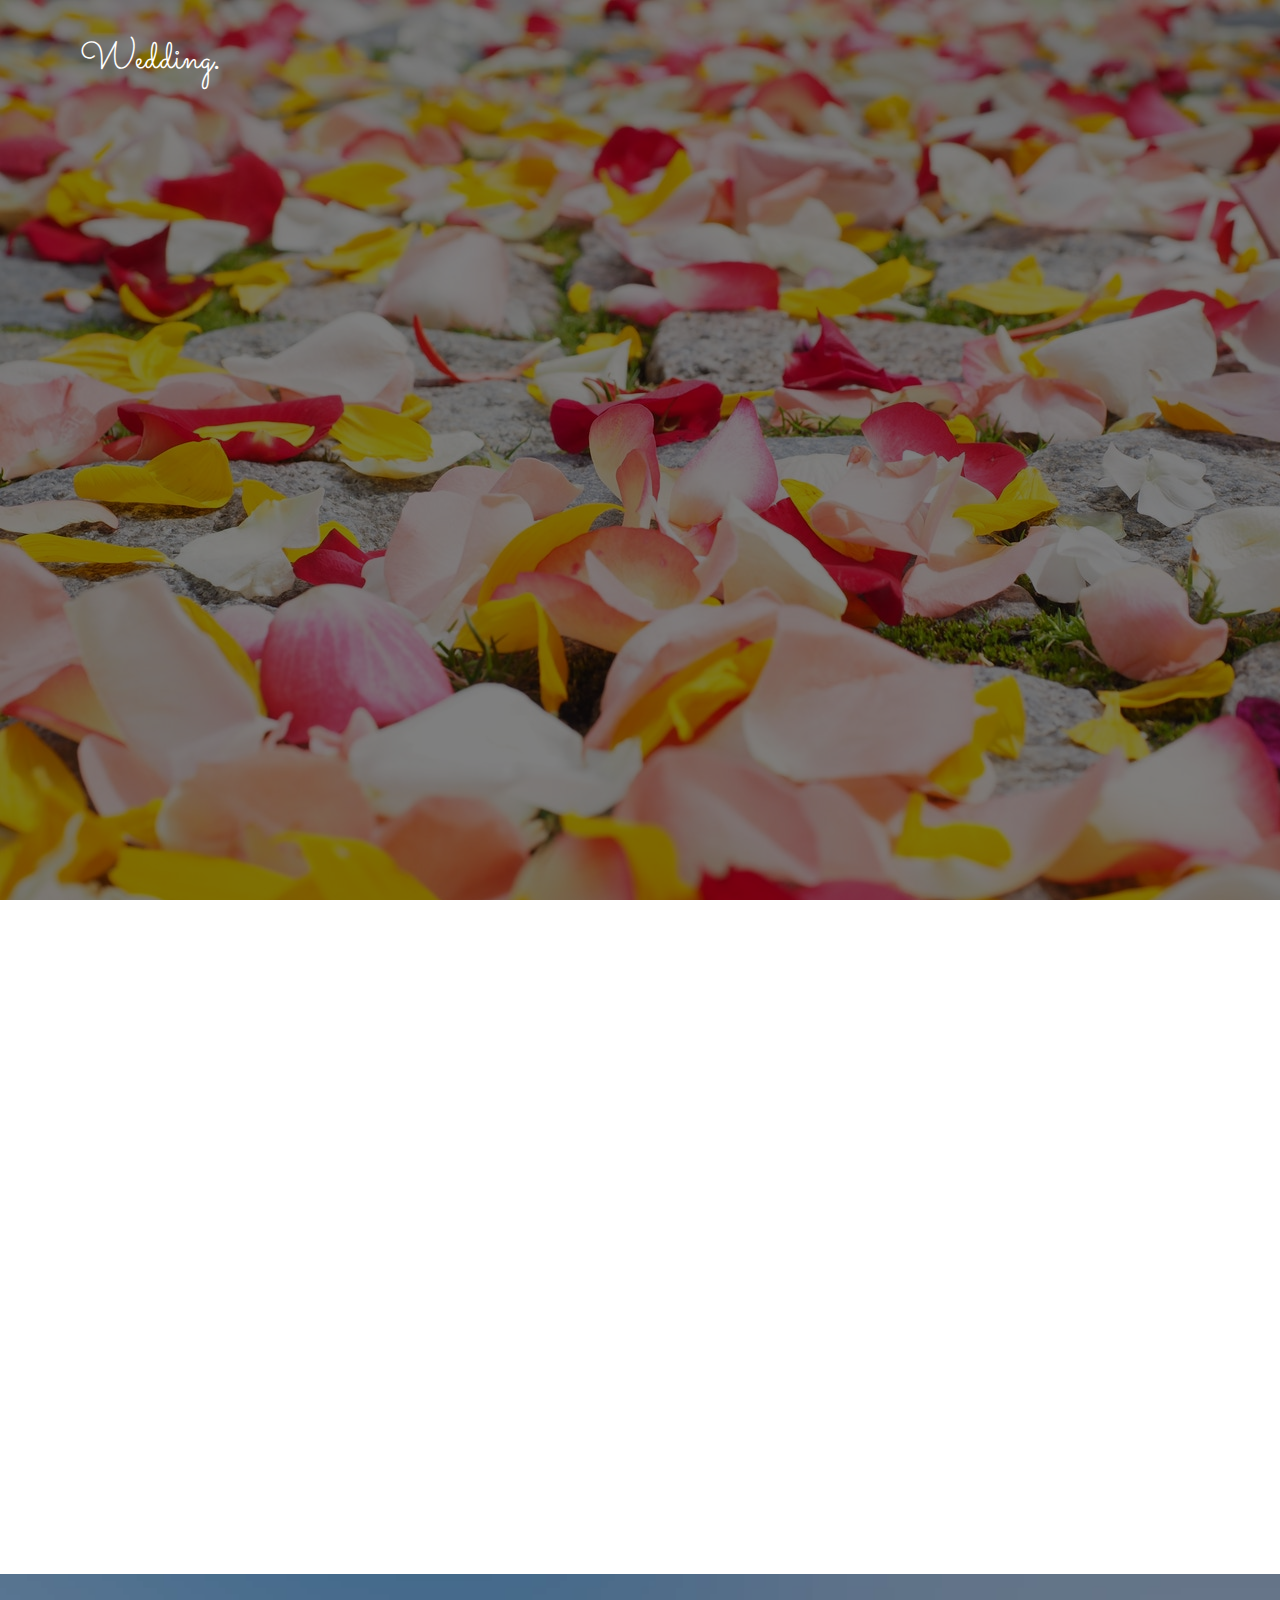
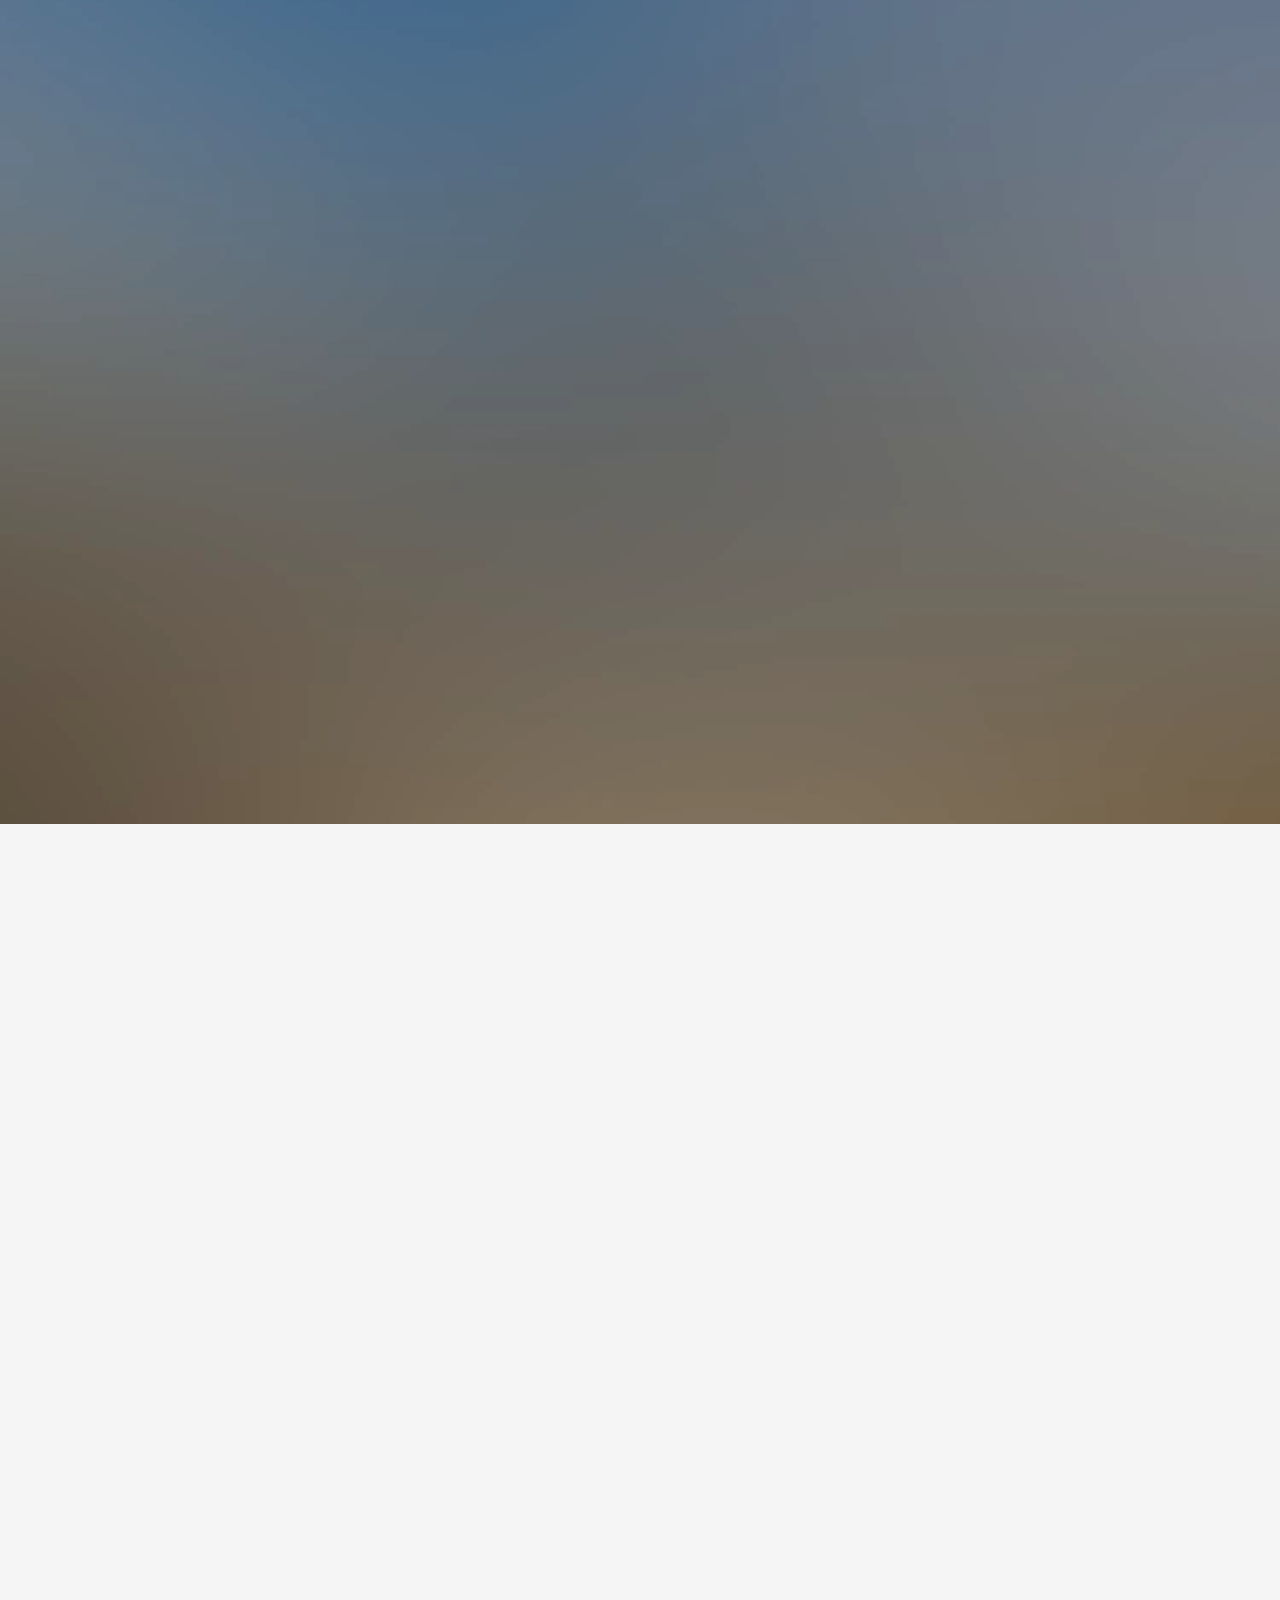
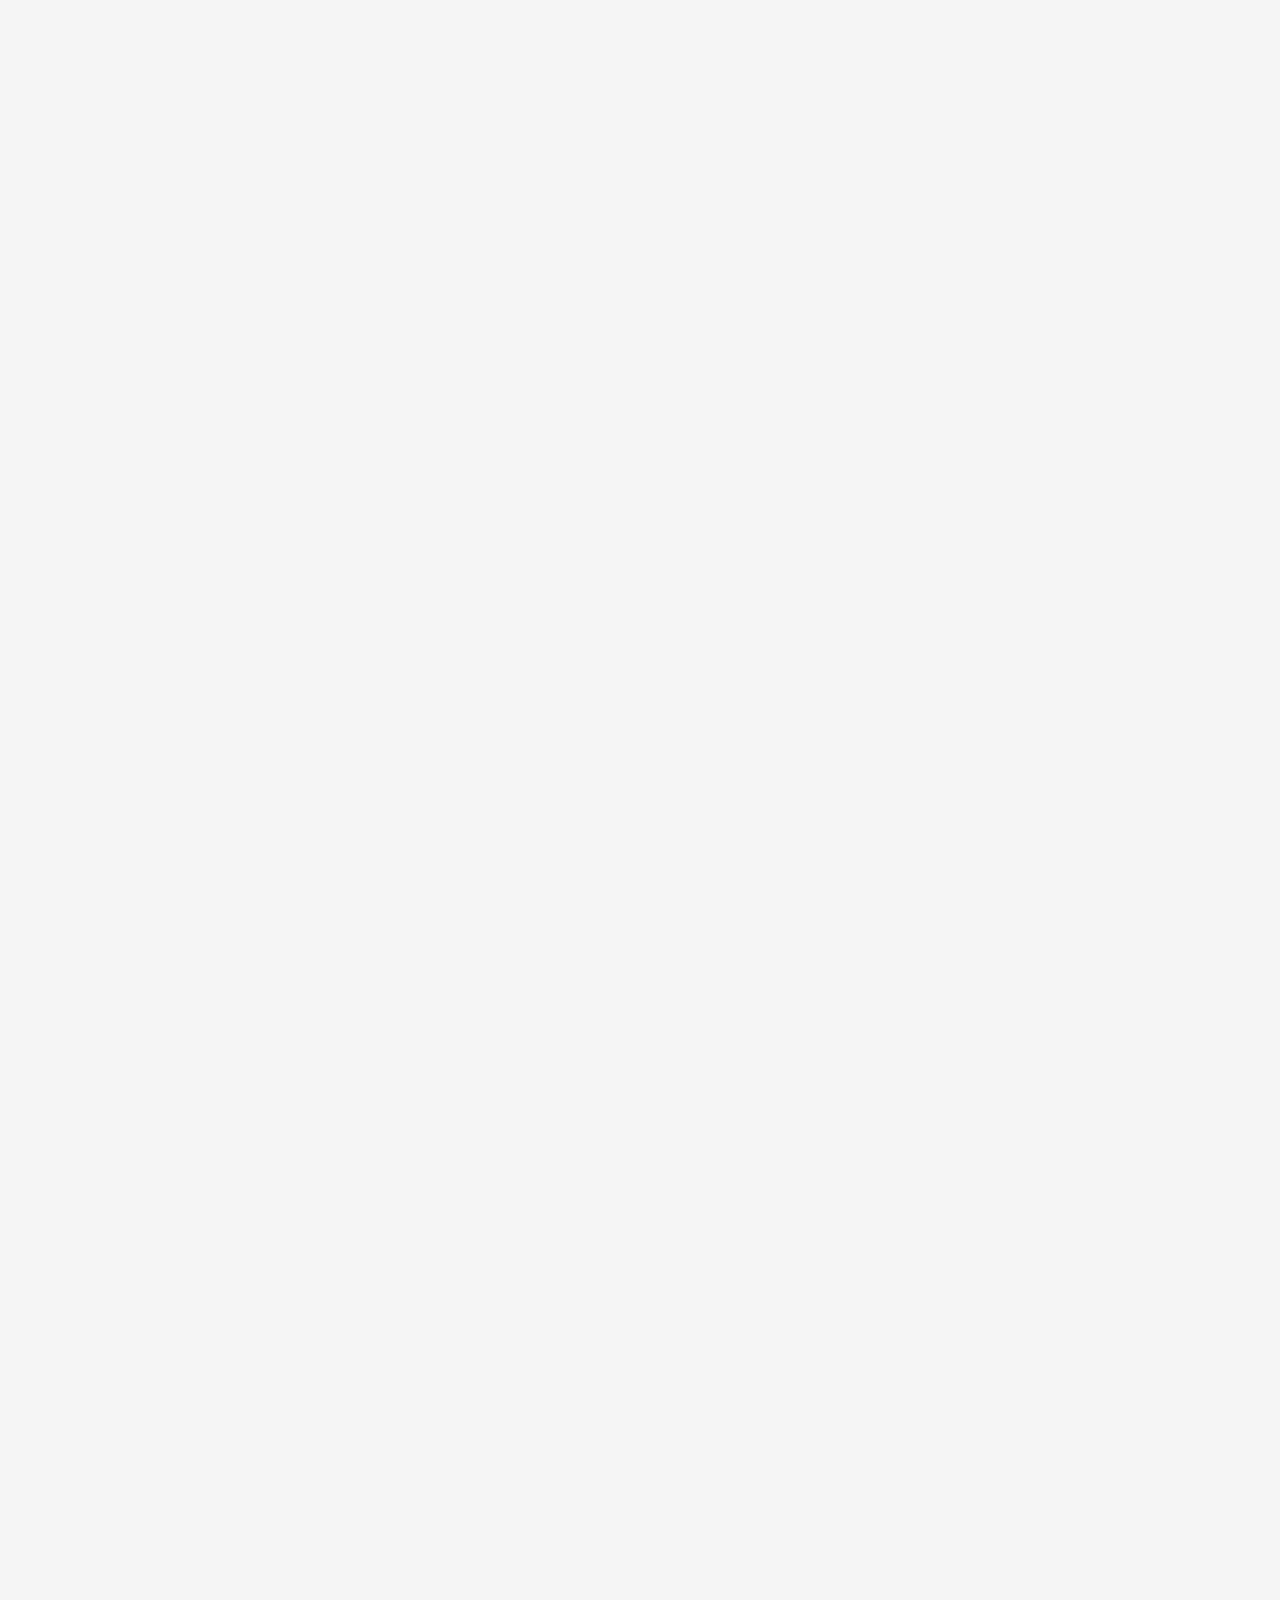
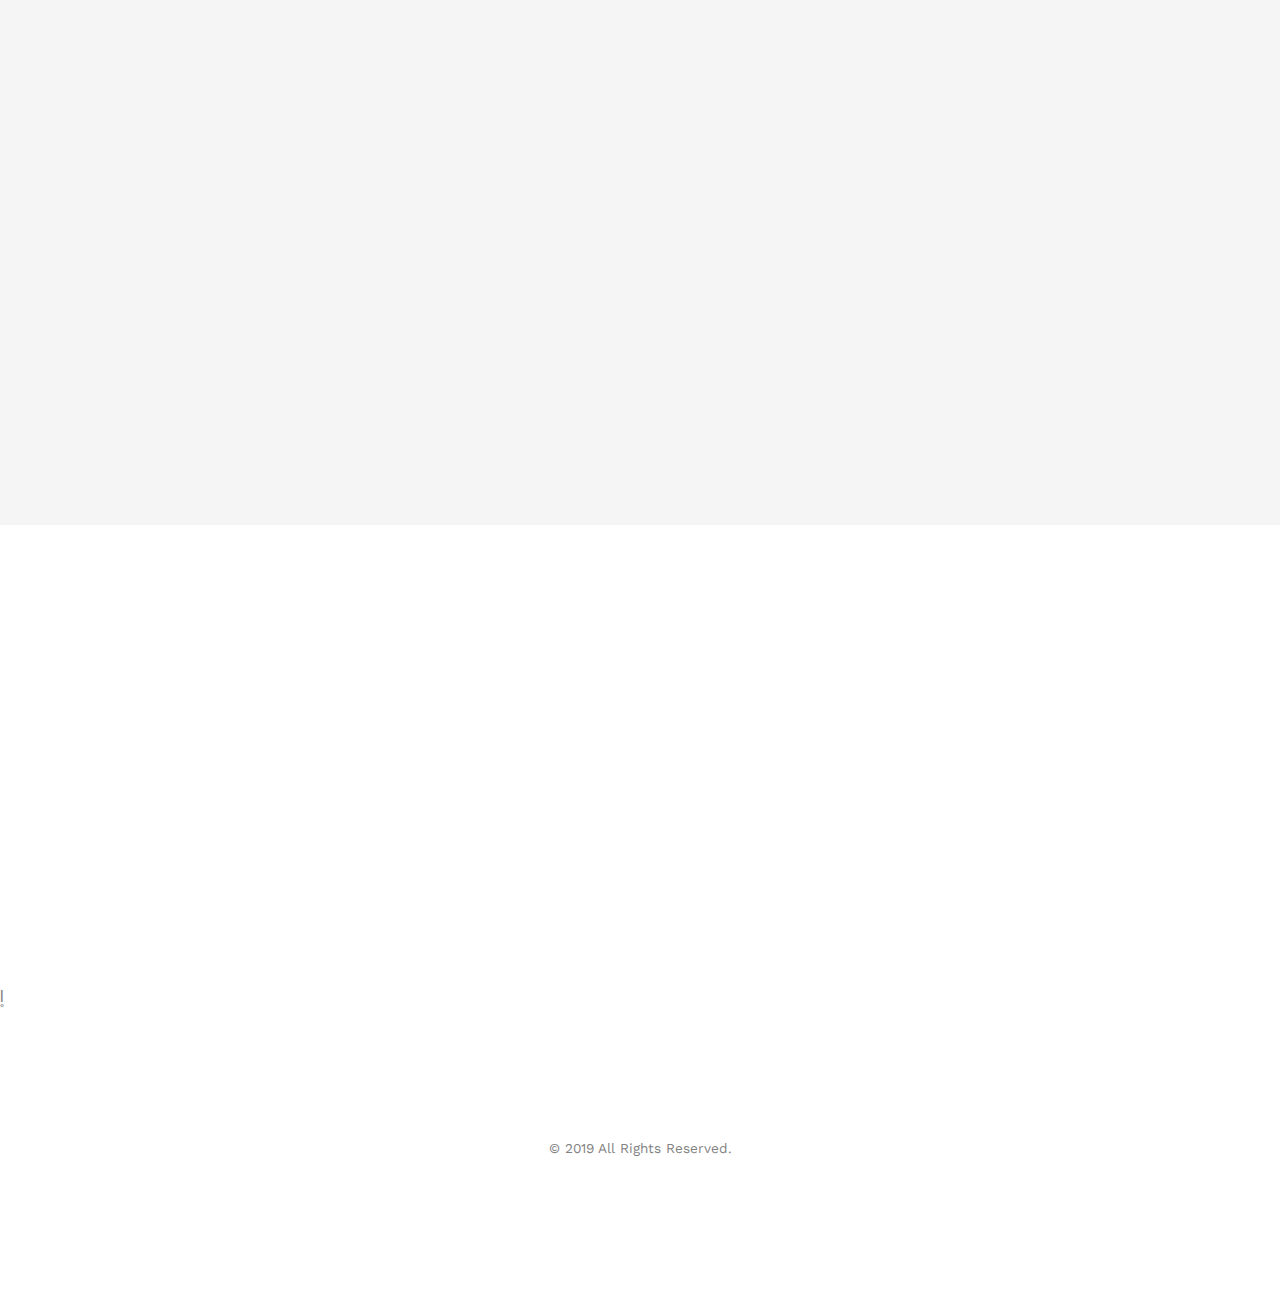
<file: index.html>
<!DOCTYPE html>
<!--[if lt IE 7]>      <html class="no-js lt-ie9 lt-ie8 lt-ie7"> <![endif]-->
<!--[if IE 7]>         <html class="no-js lt-ie9 lt-ie8"> <![endif]-->
<!--[if IE 8]>         <html class="no-js lt-ie9"> <![endif]-->
<!-- [if gt IE 8]><! -->
<html class="no-js">
<!-- <![endif] -->

<head>
  <meta charset="utf-8" />
  <meta http-equiv="X-UA-Compatible" content="IE=edge" />
  <title>Rishikesh Weds Aaishwarya </title>
  <meta name="viewport" content="width=device-width, initial-scale=1" />
  <meta name="description" content="Rishikesh Weds Aaishwarya " />
  <meta name="keywords" content="Rishikesh Weds Aaishwarya " />

  <link href="https://fonts.googleapis.com/css?family=Work+Sans:400,300,600,400italic,700" rel="stylesheet" type="text/css" />
  <link href="https://fonts.googleapis.com/css?family=Sacramento" rel="stylesheet" />

  <!-- Animate.css -->
  <link rel="stylesheet" href="css/animate.css" />
  <!-- Icomoon Icon Fonts -->
  <link rel="stylesheet" href="css/icomoon.css" />
  <!-- Bootstrap -->
  <!-- <link rel="stylesheet" href="css/bootstrap.css" /> -->
  <link href="//netdna.bootstrapcdn.com/bootstrap/3.1.0/css/bootstrap.min.css" rel="stylesheet" id="bootstrap-css">
  <!-- Magnific Popup -->
  <link rel="stylesheet" href="css/magnific-popup.css" />

  <!-- Owl Carousel -->
  <link rel="stylesheet" href="css/owl.carousel.min.css" />
  <link rel="stylesheet" href="css/owl.theme.default.min.css" />

  <!-- Theme style -->
  <link rel="stylesheet" href="css/style.css" />

  <!-- Modernizr JS -->
  <script src="js/modernizr-2.6.2.min.js"></script>
  <!-- FOR IE9 below -->
  <!--[if lt IE 9]> <script src="js/respond.min.js"></script> <![endif]-->
</head>

<body>
  <div class="fh5co-loader"></div>

  <div id="page">
    <nav class="fh5co-nav" role="navigation">
      <div class="container">
        <div class="row">
          <div class="col-xs-2">
            <div id="fh5co-logo">
              <a href="index.html">Wedding<strong>.</strong></a>
            </div>
          </div>
          <!-- <div class="col-xs-10 text-right menu-1">
              <ul>
                <li class="active"><a href="index.html">Home</a></li>
                <li><a href="about.html">Story</a></li>
                
                  <li class="has-dropdown">
                  	<a href="services.html">Services</a>
                  	<ul class="dropdown">
                  		<li><a href="#">Web Design</a></li>
                  		<li><a href="#">eCommerce</a></li>
                  		<li><a href="#">Branding</a></li>
                  		<li><a href="#">API</a></li>
                  	</ul>
                  </li>
                
                <li class="has-dropdown">
                  <a href="gallery.html">Gallery</a>
                  <ul class="dropdown">
                    <li><a href="#">HTML5</a></li>
                    <li><a href="#">CSS3</a></li>
                    <li><a href="#">Sass</a></li>
                    <li><a href="#">jQuery</a></li>
                  </ul>
                </li>
                <li><a href="contact.html">Contact</a></li>
              </ul>
            </div> -->
        </div>
      </div>
    </nav>

    <header id="fh5co-header" class="fh5co-cover" role="banner" style="background-image:url(images/3333.jpg);"
      data-stellar-background-ratio="0.5" style="width: 100%">
      <div class="overlay"></div>
      <div class="container">
        <div class="row">
          <div class="col-md-8 col-md-offset-2 text-center">
            <div class="display-t">
              <div class="display-tc animate-box" data-animate-effect="fadeIn">
                <h1>Rishikesh &amp; Aaishwarya </h1>
                <h2>We Are Getting Married</h2>
                <div class="simply-countdown simply-countdown-one"></div>
                <p>
                  <a href="#" class="btn btn-default btn-sm">Save the date</a>
                </p>
              </div>
            </div>
          </div>
        </div>
      </div>
    </header>

    <div id="fh5co-couple">
      <div class="container">
        <div class="row">
          <div class="col-md-8 col-md-offset-2 text-center fh5co-heading animate-box">
            <h2>Venue:</h2>
            <h3>May 8th, 2019 Shivtirth Mangal Karyalay, Shivnagar, Malegaon(Bk)
              ,Baramati.
              </h3>
            <p>We invited you to celebrate our wedding</p>
          </div>
        </div>
        <div class="couple-wrap animate-box">
          <div class="couple-half">
            <div class="groom">
              <img src="images/groom.jpg" alt="groom" class="img-responsive" />
            </div>
            <div class="desc-groom">
              <h3>Rishikesh Taware  </h3>
              <p>
                <!-- Far far away, behind the word mountains, far from the
                countries Vokalia and Consonantia, there live the blind texts.
                Separated they live in Bookmarksgrove -->
              </p>
            </div>
          </div>
          <p class="heart text-center"><i class="icon-heart2"></i></p>
          <div class="couple-half">
            <div class="bride">
              <img src="images/bride.jpg" alt="groom" class="img-responsive" />
            </div>
            <div class="desc-bride">
              <h3>Aaishwarya Yadav</h3>
              <p>
                <!-- Far far away, behind the word mountains, far from the
                countries Vokalia and Consonantia, there live the blind texts.
                Separated they live in Bookmarksgrove -->
              </p>
            </div>
          </div>
        </div>
      </div>
    </div>

    <div id="fh5co-event" class="fh5co-bg" style="background-image:url(images/img_bg_3.jpg);">
      <div class="overlay"></div>
      <div class="container">
        <div class="row">
          <div class="col-md-8 col-md-offset-2 text-center fh5co-heading animate-box">
            <span>Our Special Events</span>
            <h2>Wedding Events</h2>
          </div>
        </div>
        <div class="row">
          <div class="display-t">
            <div class="display-tc">
              <div class="col-md-10 col-md-offset-1">
                  <div class="col-md-6 col-sm-6 text-center">
                      <div class="event-wrap animate-box">
                        <h3>Haldi</h3>
                        <div class="event-col">
                          <i class="icon-clock"></i> <span>9:00 AM</span>
                          <span>10:30 AM</span>
                        </div>
                        <div class="event-col">
                          <i class="icon-calendar"></i> <span>Wednesday 08</span>
                          <span>May, 2019</span>
                        </div>
                        <p>
                          Venue: Shivtirth Mangal Karyalay, Shivnagar, Malegaon(Bk)
                          ,Baramati.
                        </p>
                      </div>
                    </div>
                <div class="col-md-6 col-sm-6 text-center">
                  <div class="event-wrap animate-box">
                    <h3>Wedding Ceremony</h3>
                    <div class="event-col">
                      <i class="icon-clock"></i> <span>12:31 PM</span>
                    </div>
                    <div class="event-col">
                      <i class="icon-calendar"></i> <span>Wednesday 08</span>
                      <span>May, 2019</span>
                    </div>
                    <p>
                      Venue: May 8th, 2019 Shivtirth Mangal Karyalay, Shivnagar, Malegaon(Bk)
                      ,Baramati.
                    </p>
                  </div>
                </div>               
              </div>
            </div>
          </div>
        </div>
      </div>
    </div>

    <!--    <div id="fh5co-couple-story">
      <div class="container">
        <div class="row">
          <div class="col-md-8 col-md-offset-2 text-center fh5co-heading animate-box">
            <span>We Love Each Other</span>
            <h2>Our Story</h2>
            <p>
              Far far away, behind the word mountains, far from the countries
              Vokalia and Consonantia, there live the blind texts.
            </p>
          </div>
        </div>
        <div class="row">
          <div class="col-md-12 col-md-offset-0">
            <ul class="timeline animate-box">
              <li class="animate-box">
                <div class="timeline-badge" style="background-image:url(images/couple-1.jpg);"></div>
                <div class="timeline-panel">
                  <div class="timeline-heading">
                    <h3 class="timeline-title">First We Meet</h3>
                    <span class="date">December 25, 2017</span>
                  </div>
                  <div class="timeline-body">
                    <p>
                     Far far away, behind the word mountains, far from the
                      countries Vokalia and Consonantia, there live the blind
                      texts. Separated they live in Bookmarksgrove right at
                      the coast of the Semantics, a large language ocean. 
                    </p>
                  </div>
                </div>
              </li>
              <li class="timeline-inverted animate-box">
                <div class="timeline-badge" style="background-image:url(images/couple-2.jpg);"></div>
                <div class="timeline-panel">
                  <div class="timeline-heading">
                    <h3 class="timeline-title">First Date</h3>
                    <span class="date">May 28, 2018</span>
                  </div>
                  <div class="timeline-body">
                    <p>
                    Far far away, behind the word mountains, far from the
                      countries Vokalia and Consonantia, there live the blind
                      texts. Separated they live in Bookmarksgrove right at
                      the coast of the Semantics, a large language ocean. 
                    </p>
                  </div>
                </div>
              </li>
              <li class="animate-box">
                <div class="timeline-badge" style="background-image:url(images/couple-3.jpg);"></div>
                <div class="timeline-panel">
                  <div class="timeline-heading">
                    <h3 class="timeline-title">In A Relationship</h3>
                    <span class="date">January 1, 2018</span>
                  </div>
                  <div class="timeline-body">
                    <p>
                      Far far away, behind the word mountains, far from the
                      countries Vokalia and Consonantia, there live the blind
                      texts. Separated they live in Bookmarksgrove right at
                      the coast of the Semantics, a large language ocean.
                    </p>
                  </div>
                </div>
              </li>
            </ul>
          </div>
        </div>
      </div>
    </div> -->

    <div id="fh5co-gallery" class="fh5co-section-gray">
      <div class="container">
        <div class="row">
          <div class="col-md-8 col-md-offset-2 text-center fh5co-heading animate-box">
            <span>Our Memories</span>
            <h2>Wedding Gallery</h2>
            <p>
              <!--  Far far away, behind the word mountains, far from the countries
              Vokalia and Consonantia, there live the blind texts. -->
            </p>
          </div>
        </div>
        <div class="row row-bottom-padded-md">
          <div class="col-md-12">
            <ul id="fh5co-gallery-list">
              <li class="one-third animate-box" data-animate-effect="fadeIn" style="background-image: url(images/gallery-1.JPG); ">
                <a href="images/gallery-1.JPG">
                  <div class="case-studies-summary">
                    <!--  <span>90 Photos</span>
                      <h2>Timer starts now!</h2> -->
                  </div>
                </a>
              </li>
            
              <li class="one-third animate-box" data-animate-effect="fadeIn" style="background-image: url(images/gallery-2.jpg); ">
                <a href="images/gallery-2.jpg">
                  <div class="case-studies-summary">
                    <!--  <span>30 Photos</span>
                    <h2>Timer starts now!</h2> -->
                  </div>
                </a>
              </li>

              <li class="one-third animate-box" data-animate-effect="fadeIn" style="background-image: url(images/gallery-3.jpg); ">
                <a href="images/gallery-3.jpg">
                  <div class="case-studies-summary">
                    <!--  <span>90 Photos</span>
                    <h2>Beautiful sunset</h2> -->
                  </div>
                </a>
              </li>
              <li class="one-third animate-box" data-animate-effect="fadeIn" style="background-image: url(images/gallery-4.JPG); ">
                <a href="images/gallery-4.JPG">
                  <div class="case-studies-summary">
                    <!--  <span>12 Photos</span>
                    <h2>Company's Conference Room</h2> -->
                  </div>
                </a>
              </li>

              <li class="one-third animate-box" data-animate-effect="fadeIn" style="background-image: url(images/gallery-5.JPG); ">
                <a href="images/gallery-5.JPG">
                  <div class="case-studies-summary">
                    <!-- <span>50 Photos</span>
                    <h2>Useful baskets</h2> -->
                  </div>
                </a>
              </li>
              <li class="one-third animate-box" data-animate-effect="fadeIn" style="background-image: url(images/gallery-6.JPG); ">
                <a href="images/gallery-6.JPG">
                  <div class="case-studies-summary">
                    <!-- <span>45 Photos</span>
                    <h2>Skater man in the road</h2> -->
                  </div>
                </a>
              </li>

              <li class="one-third animate-box" data-animate-effect="fadeIn" style="background-image: url(images/gallery-7.JPG); ">
                <a href="images/gallery-7.JPG">
                  <div class="case-studies-summary">
                    <!-- <span>35 Photos</span>
                    <h2>Two Glas of Juice</h2>  -->
                  </div>
                </a>
              </li>
              <li class="one-third animate-box" data-animate-effect="fadeIn" style="background-image: url(images/gallery-8.JPG); ">
                <a href="images/gallery-8.JPG">
                  <div class="case-studies-summary">
                    <!--  <span>14 Photos</span>
                    <h2>Two Glas of Juice</h2> -->
                  </div>
                </a>
              </li>
              <li class="one-third animate-box" data-animate-effect="fadeIn" style="background-image: url(images/gallery-9.JPG); ">
                <a href="images/gallery-9.JPG">
                  <div class="case-studies-summary">
                    <<!-- span>56 Photos</span>
                      <h2>Beautiful sunset</h2> -->
                  </div>
                </a>
              </li>
              <li class="one-third animate-box" data-animate-effect="fadeIn" style="background-image: url(images/gallery-10.jpg); ">
                <a href="images/gallery-10.jpg">
                  <div class="case-studies-summary">
                    <!--  <span>90 Photos</span>
                    <h2>Timer starts now!</h2> -->
                  </div>
                </a>
              </li>
              <li class="one-third animate-box" data-animate-effect="fadeIn" style="background-image: url(images/gallery-11.JPG); ">
                <a href="images/gallery-11.JPG">
                  <div class="case-studies-summary">
                    <!--  <span>90 Photos</span>
                    <h2>Timer starts now!</h2> -->
                  </div>
                </a>
              </li>
              <li class="one-third animate-box" data-animate-effect="fadeIn" style="background-image: url(images/gallery-12.JPG); ">
                <a href="images/gallery-12.JPG">
                  <div class="case-studies-summary">
                    <!--  <span>90 Photos</span>
                    <h2>Timer starts now!</h2> -->
                  </div>
                </a>
              </li>
             <li class="one-third animate-box" data-animate-effect="fadeIn" style="background-image: url(images/gallery-13.JPG); ">
                <a href="images/gallery-13.JPG">
                  <div class="case-studies-summary">
                    <!--   <span>90 Photos</span>
                    <h2>Timer starts now!</h2>  -->
                  </div>
                </a>
              </li>
               <li class="one-third animate-box" data-animate-effect="fadeIn" style="background-image: url(images/gallery-14.jpg); ">
                <a href="images/gallery-14.jpg">
                  <div class="case-studies-summary">
                  <!--   <span>90 Photos</span>
                    <h2>Timer starts now!</h2> -->
                  </div>
                </a>
              </li>
              <li class="one-third animate-box" data-animate-effect="fadeIn" style="background-image: url(images/gallery-15.JPG); ">
                <a href="images/gallery-15.JPG">
                  <div class="case-studies-summary">
                    <!--  <span>90 Photos</span>
                    <h2>Timer starts now!</h2> -->
                  </div>
                </a>
              </li>
              <li class="one-third animate-box" data-animate-effect="fadeIn" style="background-image: url(images/gallery-16.JPG); ">
                <a href="images/gallery-16.jpg">
                  <div class="case-studies-summary">
                    <!--  <span>90 Photos</span>
                    <h2>Timer starts now!</h2> -->
                  </div>
                </a>
              </li>
              <li class="one-third animate-box" data-animate-effect="fadeIn" style="background-image: url(images/gallery-17.JPG); ">
                <a href="images/gallery-17.jpg">
                  <div class="case-studies-summary">
                    <!--  <span>90 Photos</span>
                    <h2>Timer starts now!</h2> -->
                  </div>
                </a>
              </li>
              <li class="one-third animate-box" data-animate-effect="fadeIn" style="background-image: url(images/gallery-18.jpg); ">
                <a href="images/gallery-18.jpg">
                  <div class="case-studies-summary">
                    <!--  <span>90 Photos</span>
                    <h2>Timer starts now!</h2> -->
                  </div>
                </a>
              </li>
            </ul>
          </div>
        </div>
      </div>
    </div>
    


  <!--
        <div id="fh5co-counter" class="fh5co-bg fh5co-counter" style="background-image:url(images/img_bg_5.jpg);">
        	<div class="overlay"></div>
        	<div class="container">
        		<div class="row">
        			<div class="display-t">
        				<div class="display-tc">
        					<div class="col-md-3 col-sm-6 animate-box">
        						<div class="feature-center">
        							<span class="icon">
        								<i class="icon-users"></i>
        							</span>

        							<span class="counter js-counter" data-from="0" data-to="500" data-speed="5000" data-refresh-interval="50">1</span>
        							<span class="counter-label">Estimated Guest</span>

        						</div>
        					</div>
        					<div class="col-md-3 col-sm-6 animate-box">
        						<div class="feature-center">
        							<span class="icon">
        								<i class="icon-user"></i>
        							</span>

        							<span class="counter js-counter" data-from="0" data-to="1000" data-speed="5000" data-refresh-interval="50">1</span>
        							<span class="counter-label">We Catter</span>
        						</div>
        					</div>
        					<div class="col-md-3 col-sm-6 animate-box">
        						<div class="feature-center">
        							<span class="icon">
        								<i class="icon-calendar"></i>
        							</span>
        							<span class="counter js-counter" data-from="0" data-to="402" data-speed="5000" data-refresh-interval="50">1</span>
        							<span class="counter-label">Events Done</span>
        						</div>
        					</div>
        					<div class="col-md-3 col-sm-6 animate-box">
        						<div class="feature-center">
        							<span class="icon">
        								<i class="icon-clock"></i>
        							</span>

        							<span class="counter js-counter" data-from="0" data-to="2345" data-speed="5000" data-refresh-interval="50">1</span>
        							<span class="counter-label">Hours Spent</span>

        						</div>
        					</div>
        				</div>
        			</div>
        		</div>
        	</div>
        </div>
      -->

  </div>
  </div>

  <div id="map" class="fh5co-map">
    <iframe src="https://www.google.com/maps/embed?pb=!1m14!1m8!1m3!1d15168.336921789665!2d74.5122016!3d18.1139011!3m2!1i1024!2i768!4f13.1!3m3!1m2!1s0x0%3A0x789dc799fbb9d281!2sShivtirth+Mangal+Karyalaya+Malegaon+Baramati!5e0!3m2!1sen!2sin!4v1553482489631" width="100%" height="450" frameborder="0" style="border:0" allowfullscreen></iframe>l̥
  </div>

  <footer id="fh5co-footer" role="contentinfo">
    <div class="container">
      <div class="row copyright">
        <div class="col-md-12 text-center">
          <p>
            <small class="block">&copy; 2019 All Rights Reserved.</small>
            <!--
                  <small class="block">Designed by <a href="http://freehtml5.co/" target="_blank">FREEHTML5.co</a> Demo Images: <a
                  href="http://unsplash.co/" target="_blank">Unsplash</a></small>
                -->
          </p>
          <!--
                <p>
                	<ul class="fh5co-social-icons">
                		<li><a href="#"><i class="icon-twitter"></i></a></li>
                		<li><a href="#"><i class="icon-facebook"></i></a></li>
                		<li><a href="#"><i class="icon-linkedin"></i></a></li>
                		<li><a href="#"><i class="icon-dribbble"></i></a></li>
                	</ul>
                </p>
              -->
        </div>
      </div>
    </div>
  </footer>
  </div>

  <div class="gototop js-top">
    <a href="#" class="js-gotop"><i class="icon-arrow-up"></i></a>
  </div>

  <!-- jQuery -->
  <script src="//code.jquery.com/jquery-1.11.1.min.js"></script>

  <script src="//netdna.bootstrapcdn.com/bootstrap/3.1.0/js/bootstrap.min.js"></script>

  <!--<script src="js/jquery.min.js"></script> -->
  <!-- jQuery Easing -->
  <script src="js/jquery.easing.1.3.js"></script>
  <!-- Bootstrap -->
  <!--<script src="js/bootstrap.min.js"></script> -->
  <!-- Waypoints -->
  <script src="js/jquery.waypoints.min.js"></script>
  <!-- Carousel -->
  <script src="js/owl.carousel.min.js"></script>
  <!-- countTo -->
  <script src="js/jquery.countTo.js"></script>

  <!-- Stellar -->
  <script src="js/jquery.stellar.min.js"></script>
  <!-- Magnific Popup -->
  <script src="js/jquery.magnific-popup.min.js"></script>
  <script src="js/magnific-popup-options.js"></script>

  <!--
      // <script src="https://cdnjs.cloudflare.com/ajax/libs/prism/0.0.1/prism.min.js"></script>
    -->
  <script src="js/simplyCountdown.js"></script>
  <!-- Main -->
  <script src="js/main.js"></script>

  <!-- <script src="https://maps.googleapis.com/maps/api/js?key=AIzaSyDJWekTxQDjkwdd1s3sA5JusZrbWxKi4RY&sensor=false"></script>
  <script src="js/google_map.js"></script>-->

  <script>
    var d = new Date('2019-05-08T12:31:00Z');

    // default example
    var d = new Date('2019-05-08T12:31:00Z');
    simplyCountdown('.simply-countdown-one', {
      year: d.getFullYear(),
      month: d.getMonth() + 1,
      day: d.getDate(),
      hours: d.getHours(),
      minutes: d.getMinutes(),
      seconds: d.getSeconds(),
      milliseconds: d.getMilliseconds(),
      enableUtc: true
    });

    //jQuery example
    $('#simply-countdown-losange').simplyCountdown({
      year: d.getFullYear(),
      month: d.getMonth() + 1,
      day: d.getDate(),
      enableUtc: false
    });
  </script>
  
</body>

</html>
</file>
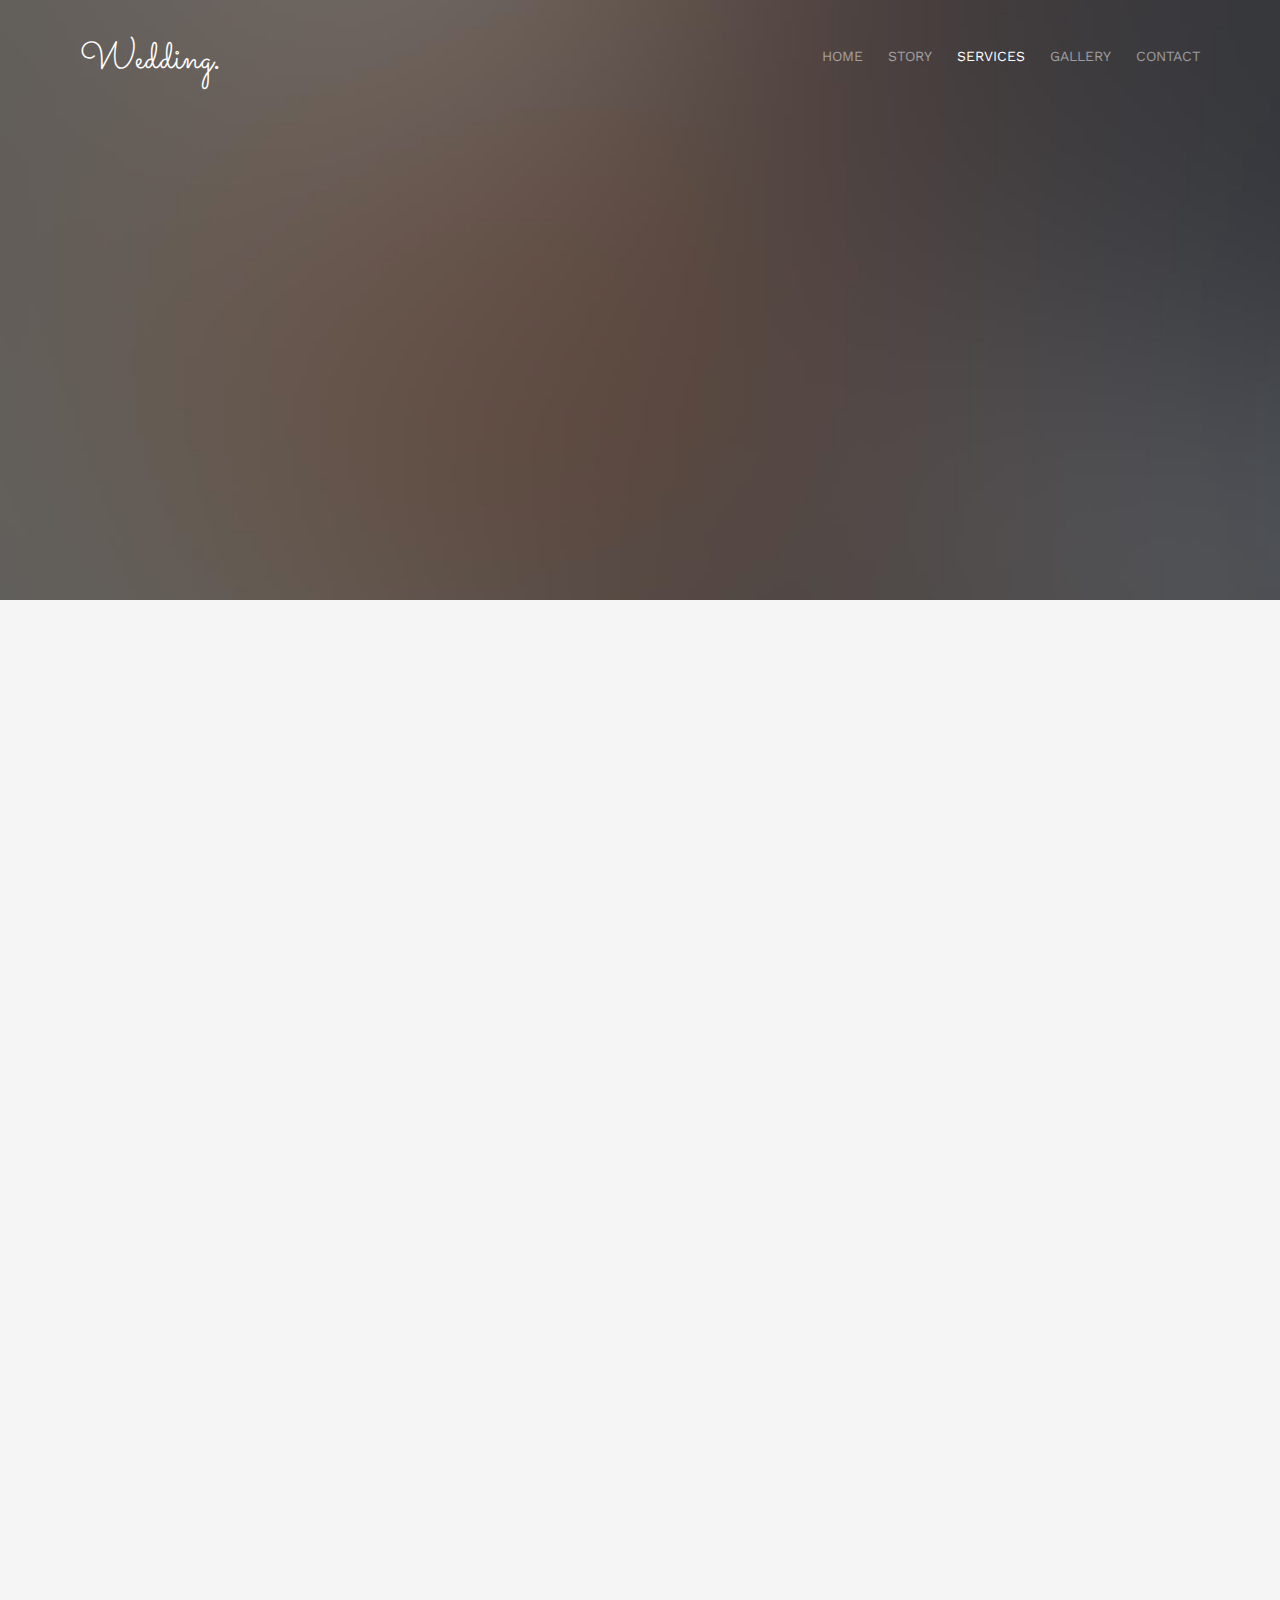
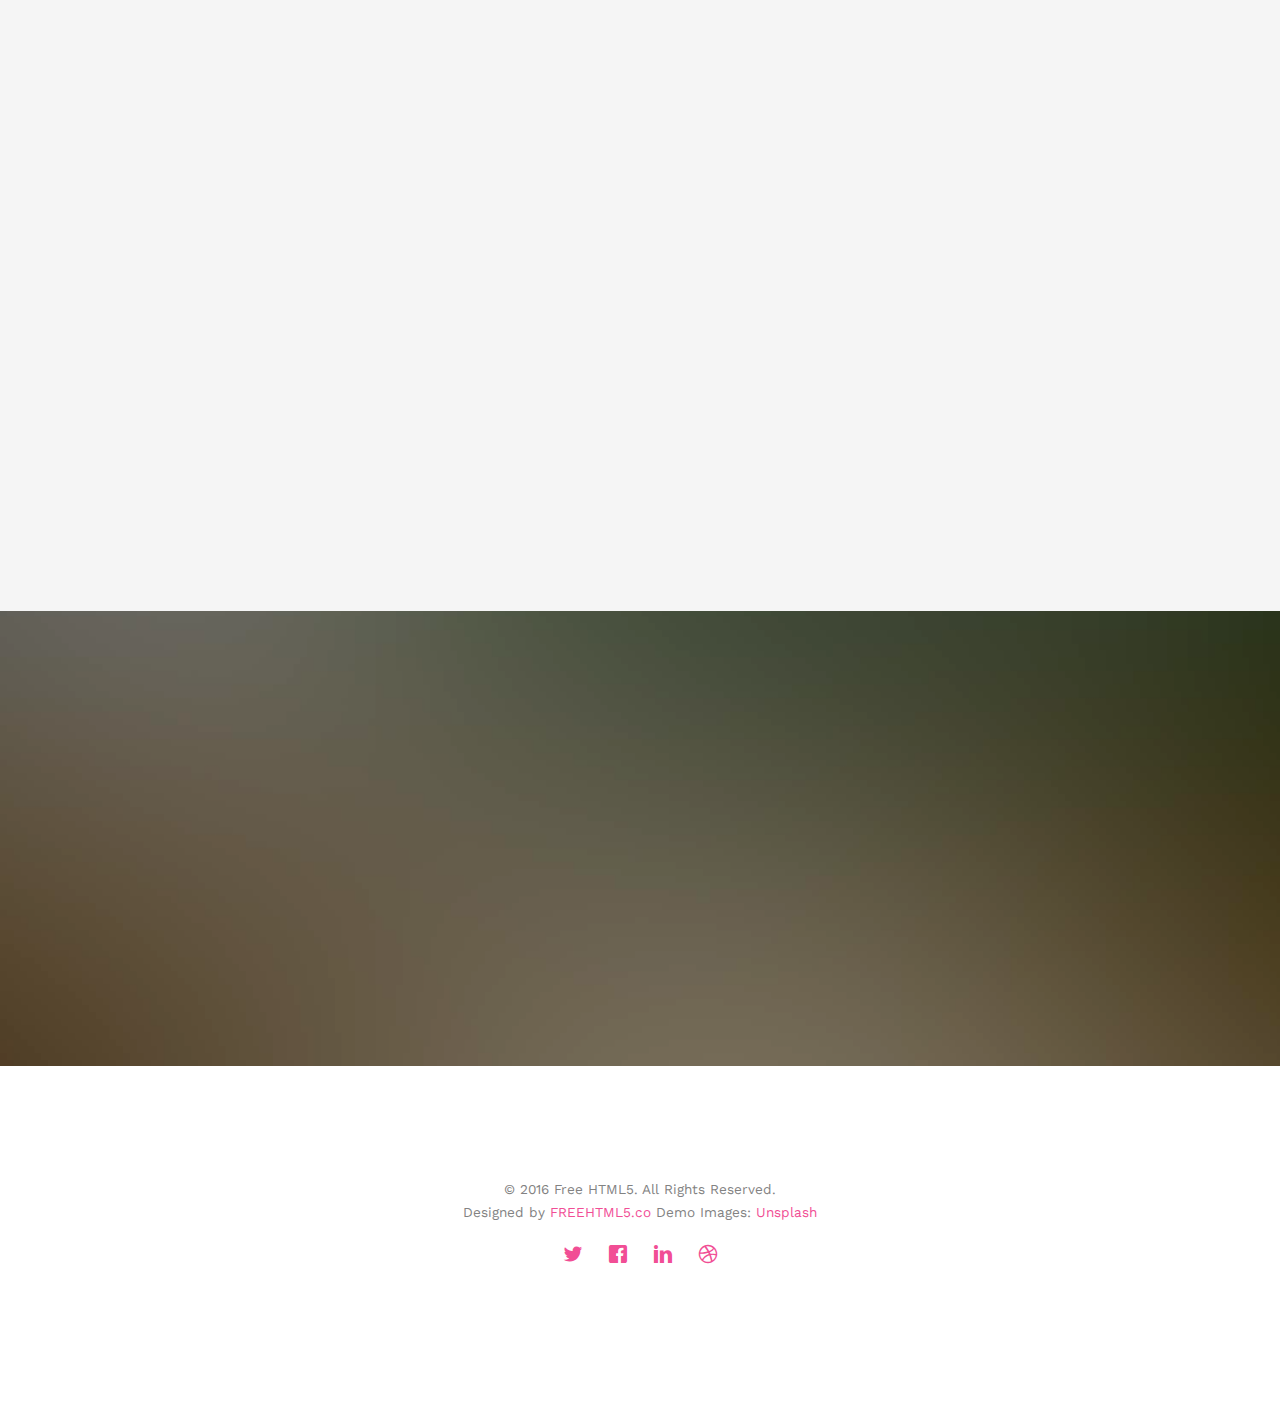
<file: services.html>
<!DOCTYPE html>
<!--[if lt IE 7]>      <html class="no-js lt-ie9 lt-ie8 lt-ie7"> <![endif]-->
<!--[if IE 7]>         <html class="no-js lt-ie9 lt-ie8"> <![endif]-->
<!--[if IE 8]>         <html class="no-js lt-ie9"> <![endif]-->
<!--[if gt IE 8]><!--> <html class="no-js"> <!--<![endif]-->
	<head>
	<meta charset="utf-8">
	<meta http-equiv="X-UA-Compatible" content="IE=edge">
	<title>Wedding &mdash; 100% Free Fully Responsive HTML5 Template by FREEHTML5.co</title>
	<meta name="viewport" content="width=device-width, initial-scale=1">
	<meta name="description" content="Free HTML5 Template by FREEHTML5.CO" />
	<meta name="keywords" content="free html5, free template, free bootstrap, html5, css3, mobile first, responsive" />
	<meta name="author" content="FREEHTML5.CO" />

  <!-- 
	//////////////////////////////////////////////////////

	FREE HTML5 TEMPLATE 
	DESIGNED & DEVELOPED by FREEHTML5.CO
		
	Website: 		http://freehtml5.co/
	Email: 			info@freehtml5.co
	Twitter: 		http://twitter.com/fh5co
	Facebook: 		https://www.facebook.com/fh5co

	//////////////////////////////////////////////////////
	 -->

  	<!-- Facebook and Twitter integration -->
	<meta property="og:title" content=""/>
	<meta property="og:image" content=""/>
	<meta property="og:url" content=""/>
	<meta property="og:site_name" content=""/>
	<meta property="og:description" content=""/>
	<meta name="twitter:title" content="" />
	<meta name="twitter:image" content="" />
	<meta name="twitter:url" content="" />
	<meta name="twitter:card" content="" />

	<link href='https://fonts.googleapis.com/css?family=Work+Sans:400,300,600,400italic,700' rel='stylesheet' type='text/css'>
	<link href="https://fonts.googleapis.com/css?family=Sacramento" rel="stylesheet">
	
	<!-- Animate.css -->
	<link rel="stylesheet" href="css/animate.css">
	<!-- Icomoon Icon Fonts-->
	<link rel="stylesheet" href="css/icomoon.css">
	<!-- Bootstrap  -->
	<link rel="stylesheet" href="css/bootstrap.css">

	<!-- Magnific Popup -->
	<link rel="stylesheet" href="css/magnific-popup.css">

	<!-- Owl Carousel  -->
	<link rel="stylesheet" href="css/owl.carousel.min.css">
	<link rel="stylesheet" href="css/owl.theme.default.min.css">

	<!-- Theme style  -->
	<link rel="stylesheet" href="css/style.css">

	<!-- Modernizr JS -->
	<script src="js/modernizr-2.6.2.min.js"></script>
	<!-- FOR IE9 below -->
	<!--[if lt IE 9]>
	<script src="js/respond.min.js"></script>
	<![endif]-->

	</head>
	<body>
		
	<div class="fh5co-loader"></div>
	
	<div id="page">
	<nav class="fh5co-nav" role="navigation">
		<div class="container">
			<div class="row">
				<div class="col-xs-2">
					<div id="fh5co-logo"><a href="index.html">Wedding<strong>.</strong></a></div>
				</div>
				<div class="col-xs-10 text-right menu-1">
					<ul>
						<li><a href="index.html">Home</a></li>
						<li><a href="about.html">Story</a></li>
						<li class="has-dropdown active">
							<a href="services.html">Services</a>
							<ul class="dropdown">
								<li><a href="#">Web Design</a></li>
								<li><a href="#">eCommerce</a></li>
								<li><a href="#">Branding</a></li>
								<li><a href="#">API</a></li>
							</ul>
						</li>
						<li class="has-dropdown">
							<a href="gallery.html">Gallery</a>
							<ul class="dropdown">
								<li><a href="#">HTML5</a></li>
								<li><a href="#">CSS3</a></li>
								<li><a href="#">Sass</a></li>
								<li><a href="#">jQuery</a></li>
							</ul>
						</li>
						<li><a href="contact.html">Contact</a></li>
					</ul>
				</div>
			</div>
			
		</div>
	</nav>

	<header id="fh5co-header" class="fh5co-cover fh5co-cover-sm" role="banner" style="background-image:url(images/img_bg_1.jpg);">
		<div class="overlay"></div>
		<div class="fh5co-container">
			<div class="row">
				<div class="col-md-8 col-md-offset-2 text-center">
					<div class="display-t">
						<div class="display-tc animate-box" data-animate-effect="fadeIn">
							<h1>Services</h1>
							<h2>Free html5 templates Made by <a href="http://freehtml5.co" target="_blank">FreeHTML5.co</a></h2>
						</div>
					</div>
				</div>
			</div>
		</div>
	</header>

	<div id="fh5co-couple" class="fh5co-section-gray">
		<div class="container">
			<div class="row">
				<div class="col-md-8 col-md-offset-2 text-center fh5co-heading animate-box">
					<h2>Hello!</h2>
					<h3>November 28th, 2016 New York, USA</h3>
					<p>We invited you to celebrate our wedding</p>
				</div>
			</div>
			<div class="couple-wrap animate-box">
				<div class="couple-half">
					<div class="groom">
						<img src="images/groom.jpg" alt="groom" class="img-responsive">
					</div>
					<div class="desc-groom">
						<h3>Joefrey Mahusay</h3>
						<p>Far far away, behind the word mountains, far from the countries Vokalia and Consonantia, there live the blind texts. Separated they live in Bookmarksgrove</p>
					</div>
				</div>
				<p class="heart text-center"><i class="icon-heart2"></i></p>
				<div class="couple-half">
					<div class="bride">
						<img src="images/bride.jpg" alt="groom" class="img-responsive">
					</div>
					<div class="desc-bride">
						<h3>Sheila Mahusay</h3>
						<p>Far far away, behind the word mountains, far from the countries Vokalia and Consonantia, there live the blind texts. Separated they live in Bookmarksgrove</p>
					</div>
				</div>
			</div>
		</div>
	</div>

	<div id="fh5co-services" class="fh5co-section-gray">
		<div class="container">
			
			<div class="row animate-box">
				<div class="col-md-8 col-md-offset-2 text-center fh5co-heading">
					<h2>We Offer Services</h2>
					<p>Dignissimos asperiores vitae velit veniam totam fuga molestias accusamus alias autem provident. Odit ab aliquam dolor eius.</p>
				</div>
			</div>

			<div class="row">
				<div class="col-md-6">
					<div class="feature-left animate-box" data-animate-effect="fadeInLeft">
						<span class="icon">
							<i class="icon-calendar"></i>
						</span>
						<div class="feature-copy">
							<h3>We Organized Events</h3>
							<p>Facilis ipsum reprehenderit nemo molestias. Aut cum mollitia reprehenderit. Eos cumque dicta adipisci architecto culpa amet.</p>
						</div>
					</div>

					<div class="feature-left animate-box" data-animate-effect="fadeInLeft">
						<span class="icon">
							<i class="icon-image"></i>
						</span>
						<div class="feature-copy">
							<h3>Photoshoot</h3>
							<p>Facilis ipsum reprehenderit nemo molestias. Aut cum mollitia reprehenderit. Eos cumque dicta adipisci architecto culpa amet.</p>
						</div>
					</div>

					<div class="feature-left animate-box" data-animate-effect="fadeInLeft">
						<span class="icon">
							<i class="icon-video"></i>
						</span>
						<div class="feature-copy">
							<h3>Video Editing</h3>
							<p>Facilis ipsum reprehenderit nemo molestias. Aut cum mollitia reprehenderit. Eos cumque dicta adipisci architecto culpa amet.</p>
						</div>
					</div>

				</div>

				<div class="col-md-6 animate-box">
					<div class="fh5co-video fh5co-bg" style="background-image: url(images/img_bg_3.jpg); ">
						<a  href="https://vimeo.com/channels/staffpicks/93951774" class="popup-vimeo"><i class="icon-video2"></i></a>
						<div class="overlay"></div>
					</div>
				</div>
			</div>

			
		</div>
	</div>

	<div id="fh5co-started" class="fh5co-bg" style="background-image:url(images/img_bg_4.jpg);">
		<div class="overlay"></div>
		<div class="container">
			<div class="row animate-box">
				<div class="col-md-8 col-md-offset-2 text-center fh5co-heading">
					<h2>Are You Attending?</h2>
					<p>Please Fill-up the form to notify you that you're attending. Thanks.</p>
				</div>
			</div>
			<div class="row animate-box">
				<div class="col-md-10 col-md-offset-1">
					<form class="form-inline">
						<div class="col-md-4 col-sm-4">
							<div class="form-group">
								<label for="name" class="sr-only">Name</label>
								<input type="name" class="form-control" id="name" placeholder="Name">
							</div>
						</div>
						<div class="col-md-4 col-sm-4">
							<div class="form-group">
								<label for="email" class="sr-only">Email</label>
								<input type="email" class="form-control" id="email" placeholder="Email">
							</div>
						</div>
						<div class="col-md-4 col-sm-4">
							<button type="submit" class="btn btn-default btn-block">I am Attending</button>
						</div>
					</form>
				</div>
			</div>
		</div>
	</div>

	<footer id="fh5co-footer" role="contentinfo">
		<div class="container">

			<div class="row copyright">
				<div class="col-md-12 text-center">
					<p>
						<small class="block">&copy; 2016 Free HTML5. All Rights Reserved.</small> 
						<small class="block">Designed by <a href="http://freehtml5.co/" target="_blank">FREEHTML5.co</a> Demo Images: <a href="http://unsplash.co/" target="_blank">Unsplash</a></small>
					</p>
					<p>
						<ul class="fh5co-social-icons">
							<li><a href="#"><i class="icon-twitter"></i></a></li>
							<li><a href="#"><i class="icon-facebook"></i></a></li>
							<li><a href="#"><i class="icon-linkedin"></i></a></li>
							<li><a href="#"><i class="icon-dribbble"></i></a></li>
						</ul>
					</p>
				</div>
			</div>

		</div>
	</footer>
	</div>

	<div class="gototop js-top">
		<a href="#" class="js-gotop"><i class="icon-arrow-up"></i></a>
	</div>
	
	<!-- jQuery -->
	<script src="js/jquery.min.js"></script>
	<!-- jQuery Easing -->
	<script src="js/jquery.easing.1.3.js"></script>
	<!-- Bootstrap -->
	<script src="js/bootstrap.min.js"></script>
	<!-- Waypoints -->
	<script src="js/jquery.waypoints.min.js"></script>
	<!-- Carousel -->
	<script src="js/owl.carousel.min.js"></script>
	<!-- countTo -->
	<script src="js/jquery.countTo.js"></script>

	<!-- Stellar -->
	<script src="js/jquery.stellar.min.js"></script>
	<!-- Magnific Popup -->
	<script src="js/jquery.magnific-popup.min.js"></script>
	<script src="js/magnific-popup-options.js"></script>

	<!-- Main -->
	<script src="js/main.js"></script>

	</body>
</html>
</file>
<file: css/icomoon.css>
@font-face {
  font-family: 'icomoon';
  src:  url('../fonts/icomoon/icomoon.eot?6iuir');
  src:  url('../fonts/icomoon/icomoon.eot?6iuir#iefix') format('embedded-opentype'),
    url('../fonts/icomoon/icomoon.ttf?6iuir') format('truetype'),
    url('../fonts/icomoon/icomoon.woff?6iuir') format('woff'),
    url('../fonts/icomoon/icomoon.svg?6iuir#icomoon') format('svg');
  font-weight: normal;
  font-style: normal;
}

[class^="icon-"], [class*=" icon-"] {
  /* use !important to prevent issues with browser extensions that change fonts */
  font-family: 'icomoon' !important;
  speak: none;
  font-style: normal;
  font-weight: normal;
  font-variant: normal;
  text-transform: none;
  line-height: 1;

  /* Better Font Rendering =========== */
  -webkit-font-smoothing: antialiased;
  -moz-osx-font-smoothing: grayscale;
}

.icon-eye:before {
  content: "\e000";
}
.icon-paper-clip:before {
  content: "\e001";
}
.icon-mail:before {
  content: "\e002";
}
.icon-toggle:before {
  content: "\e003";
}
.icon-layout:before {
  content: "\e004";
}
.icon-link:before {
  content: "\e005";
}
.icon-bell:before {
  content: "\e006";
}
.icon-lock:before {
  content: "\e007";
}
.icon-unlock:before {
  content: "\e008";
}
.icon-ribbon:before {
  content: "\e009";
}
.icon-image:before {
  content: "\e010";
}
.icon-signal:before {
  content: "\e011";
}
.icon-target:before {
  content: "\e012";
}
.icon-clipboard:before {
  content: "\e013";
}
.icon-clock:before {
  content: "\e014";
}
.icon-watch:before {
  content: "\e015";
}
.icon-air-play:before {
  content: "\e016";
}
.icon-camera:before {
  content: "\e017";
}
.icon-video:before {
  content: "\e018";
}
.icon-disc:before {
  content: "\e019";
}
.icon-printer:before {
  content: "\e020";
}
.icon-monitor:before {
  content: "\e021";
}
.icon-server:before {
  content: "\e022";
}
.icon-cog:before {
  content: "\e023";
}
.icon-heart:before {
  content: "\e024";
}
.icon-paragraph:before {
  content: "\e025";
}
.icon-align-justify:before {
  content: "\e026";
}
.icon-align-left:before {
  content: "\e027";
}
.icon-align-center:before {
  content: "\e028";
}
.icon-align-right:before {
  content: "\e029";
}
.icon-book:before {
  content: "\e030";
}
.icon-layers:before {
  content: "\e031";
}
.icon-stack:before {
  content: "\e032";
}
.icon-stack-2:before {
  content: "\e033";
}
.icon-paper:before {
  content: "\e034";
}
.icon-paper-stack:before {
  content: "\e035";
}
.icon-search:before {
  content: "\e036";
}
.icon-zoom-in:before {
  content: "\e037";
}
.icon-zoom-out:before {
  content: "\e038";
}
.icon-reply:before {
  content: "\e039";
}
.icon-circle-plus:before {
  content: "\e040";
}
.icon-circle-minus:before {
  content: "\e041";
}
.icon-circle-check:before {
  content: "\e042";
}
.icon-circle-cross:before {
  content: "\e043";
}
.icon-square-plus:before {
  content: "\e044";
}
.icon-square-minus:before {
  content: "\e045";
}
.icon-square-check:before {
  content: "\e046";
}
.icon-square-cross:before {
  content: "\e047";
}
.icon-microphone:before {
  content: "\e048";
}
.icon-record:before {
  content: "\e049";
}
.icon-skip-back:before {
  content: "\e050";
}
.icon-rewind:before {
  content: "\e051";
}
.icon-play:before {
  content: "\e052";
}
.icon-pause:before {
  content: "\e053";
}
.icon-stop:before {
  content: "\e054";
}
.icon-fast-forward:before {
  content: "\e055";
}
.icon-skip-forward:before {
  content: "\e056";
}
.icon-shuffle:before {
  content: "\e057";
}
.icon-repeat:before {
  content: "\e058";
}
.icon-folder:before {
  content: "\e059";
}
.icon-umbrella:before {
  content: "\e060";
}
.icon-moon:before {
  content: "\e061";
}
.icon-thermometer:before {
  content: "\e062";
}
.icon-drop:before {
  content: "\e063";
}
.icon-sun:before {
  content: "\e064";
}
.icon-cloud:before {
  content: "\e065";
}
.icon-cloud-upload:before {
  content: "\e066";
}
.icon-cloud-download:before {
  content: "\e067";
}
.icon-upload:before {
  content: "\e068";
}
.icon-download:before {
  content: "\e069";
}
.icon-location:before {
  content: "\e070";
}
.icon-location-2:before {
  content: "\e071";
}
.icon-map:before {
  content: "\e072";
}
.icon-battery:before {
  content: "\e073";
}
.icon-head:before {
  content: "\e074";
}
.icon-briefcase:before {
  content: "\e075";
}
.icon-speech-bubble:before {
  content: "\e076";
}
.icon-anchor:before {
  content: "\e077";
}
.icon-globe:before {
  content: "\e078";
}
.icon-box:before {
  content: "\e079";
}
.icon-reload:before {
  content: "\e080";
}
.icon-share:before {
  content: "\e081";
}
.icon-marquee:before {
  content: "\e082";
}
.icon-marquee-plus:before {
  content: "\e083";
}
.icon-marquee-minus:before {
  content: "\e084";
}
.icon-tag:before {
  content: "\e085";
}
.icon-power:before {
  content: "\e086";
}
.icon-command:before {
  content: "\e087";
}
.icon-alt:before {
  content: "\e088";
}
.icon-esc:before {
  content: "\e089";
}
.icon-bar-graph:before {
  content: "\e090";
}
.icon-bar-graph-2:before {
  content: "\e091";
}
.icon-pie-graph:before {
  content: "\e092";
}
.icon-star:before {
  content: "\e093";
}
.icon-arrow-left:before {
  content: "\e094";
}
.icon-arrow-right:before {
  content: "\e095";
}
.icon-arrow-up:before {
  content: "\e096";
}
.icon-arrow-down:before {
  content: "\e097";
}
.icon-volume:before {
  content: "\e098";
}
.icon-mute:before {
  content: "\e099";
}
.icon-content-right:before {
  content: "\e100";
}
.icon-content-left:before {
  content: "\e101";
}
.icon-grid:before {
  content: "\e102";
}
.icon-grid-2:before {
  content: "\e103";
}
.icon-columns:before {
  content: "\e104";
}
.icon-loader:before {
  content: "\e105";
}
.icon-bag:before {
  content: "\e106";
}
.icon-ban:before {
  content: "\e107";
}
.icon-flag:before {
  content: "\e108";
}
.icon-trash:before {
  content: "\e109";
}
.icon-expand:before {
  content: "\e110";
}
.icon-contract:before {
  content: "\e111";
}
.icon-maximize:before {
  content: "\e112";
}
.icon-minimize:before {
  content: "\e113";
}
.icon-plus:before {
  content: "\e114";
}
.icon-minus:before {
  content: "\e115";
}
.icon-check:before {
  content: "\e116";
}
.icon-cross:before {
  content: "\e117";
}
.icon-move:before {
  content: "\e118";
}
.icon-delete:before {
  content: "\e119";
}
.icon-menu:before {
  content: "\e120";
}
.icon-archive:before {
  content: "\e121";
}
.icon-inbox:before {
  content: "\e122";
}
.icon-outbox:before {
  content: "\e123";
}
.icon-file:before {
  content: "\e124";
}
.icon-file-add:before {
  content: "\e125";
}
.icon-file-subtract:before {
  content: "\e126";
}
.icon-help:before {
  content: "\e127";
}
.icon-open:before {
  content: "\e128";
}
.icon-ellipsis:before {
  content: "\e129";
}
.icon-add-to-list:before {
  content: "\e900";
}
.icon-classic-computer:before {
  content: "\e901";
}
.icon-controller-fast-backward:before {
  content: "\e902";
}
.icon-creative-commons-attribution:before {
  content: "\e903";
}
.icon-creative-commons-noderivs:before {
  content: "\e904";
}
.icon-creative-commons-noncommercial-eu:before {
  content: "\e905";
}
.icon-creative-commons-noncommercial-us:before {
  content: "\e906";
}
.icon-creative-commons-public-domain:before {
  content: "\e907";
}
.icon-creative-commons-remix:before {
  content: "\e908";
}
.icon-creative-commons-share:before {
  content: "\e909";
}
.icon-creative-commons-sharealike:before {
  content: "\e90a";
}
.icon-creative-commons:before {
  content: "\e90b";
}
.icon-document-landscape:before {
  content: "\e90c";
}
.icon-remove-user:before {
  content: "\e90d";
}
.icon-warning:before {
  content: "\e90e";
}
.icon-arrow-bold-down:before {
  content: "\e90f";
}
.icon-arrow-bold-left:before {
  content: "\e910";
}
.icon-arrow-bold-right:before {
  content: "\e911";
}
.icon-arrow-bold-up:before {
  content: "\e912";
}
.icon-arrow-down2:before {
  content: "\e913";
}
.icon-arrow-left2:before {
  content: "\e914";
}
.icon-arrow-long-down:before {
  content: "\e915";
}
.icon-arrow-long-left:before {
  content: "\e916";
}
.icon-arrow-long-right:before {
  content: "\e917";
}
.icon-arrow-long-up:before {
  content: "\e918";
}
.icon-arrow-right2:before {
  content: "\e919";
}
.icon-arrow-up2:before {
  content: "\e91a";
}
.icon-arrow-with-circle-down:before {
  content: "\e91b";
}
.icon-arrow-with-circle-left:before {
  content: "\e91c";
}
.icon-arrow-with-circle-right:before {
  content: "\e91d";
}
.icon-arrow-with-circle-up:before {
  content: "\e91e";
}
.icon-bookmark:before {
  content: "\e91f";
}
.icon-bookmarks:before {
  content: "\e920";
}
.icon-chevron-down:before {
  content: "\e921";
}
.icon-chevron-left:before {
  content: "\e922";
}
.icon-chevron-right:before {
  content: "\e923";
}
.icon-chevron-small-down:before {
  content: "\e924";
}
.icon-chevron-small-left:before {
  content: "\e925";
}
.icon-chevron-small-right:before {
  content: "\e926";
}
.icon-chevron-small-up:before {
  content: "\e927";
}
.icon-chevron-thin-down:before {
  content: "\e928";
}
.icon-chevron-thin-left:before {
  content: "\e929";
}
.icon-chevron-thin-right:before {
  content: "\e92a";
}
.icon-chevron-thin-up:before {
  content: "\e92b";
}
.icon-chevron-up:before {
  content: "\e92c";
}
.icon-chevron-with-circle-down:before {
  content: "\e92d";
}
.icon-chevron-with-circle-left:before {
  content: "\e92e";
}
.icon-chevron-with-circle-right:before {
  content: "\e92f";
}
.icon-chevron-with-circle-up:before {
  content: "\e930";
}
.icon-cloud2:before {
  content: "\e931";
}
.icon-controller-fast-forward:before {
  content: "\e932";
}
.icon-controller-jump-to-start:before {
  content: "\e933";
}
.icon-controller-next:before {
  content: "\e934";
}
.icon-controller-paus:before {
  content: "\e935";
}
.icon-controller-play:before {
  content: "\e936";
}
.icon-controller-record:before {
  content: "\e937";
}
.icon-controller-stop:before {
  content: "\e938";
}
.icon-controller-volume:before {
  content: "\e939";
}
.icon-dot-single:before {
  content: "\e93a";
}
.icon-dots-three-horizontal:before {
  content: "\e93b";
}
.icon-dots-three-vertical:before {
  content: "\e93c";
}
.icon-dots-two-horizontal:before {
  content: "\e93d";
}
.icon-dots-two-vertical:before {
  content: "\e93e";
}
.icon-download2:before {
  content: "\e93f";
}
.icon-emoji-flirt:before {
  content: "\e940";
}
.icon-flow-branch:before {
  content: "\e941";
}
.icon-flow-cascade:before {
  content: "\e942";
}
.icon-flow-line:before {
  content: "\e943";
}
.icon-flow-parallel:before {
  content: "\e944";
}
.icon-flow-tree:before {
  content: "\e945";
}
.icon-install:before {
  content: "\e946";
}
.icon-layers2:before {
  content: "\e947";
}
.icon-open-book:before {
  content: "\e948";
}
.icon-resize-100:before {
  content: "\e949";
}
.icon-resize-full-screen:before {
  content: "\e94a";
}
.icon-save:before {
  content: "\e94b";
}
.icon-select-arrows:before {
  content: "\e94c";
}
.icon-sound-mute:before {
  content: "\e94d";
}
.icon-sound:before {
  content: "\e94e";
}
.icon-trash2:before {
  content: "\e94f";
}
.icon-triangle-down:before {
  content: "\e950";
}
.icon-triangle-left:before {
  content: "\e951";
}
.icon-triangle-right:before {
  content: "\e952";
}
.icon-triangle-up:before {
  content: "\e953";
}
.icon-uninstall:before {
  content: "\e954";
}
.icon-upload-to-cloud:before {
  content: "\e955";
}
.icon-upload2:before {
  content: "\e956";
}
.icon-add-user:before {
  content: "\e957";
}
.icon-address:before {
  content: "\e958";
}
.icon-adjust:before {
  content: "\e959";
}
.icon-air:before {
  content: "\e95a";
}
.icon-aircraft-landing:before {
  content: "\e95b";
}
.icon-aircraft-take-off:before {
  content: "\e95c";
}
.icon-aircraft:before {
  content: "\e95d";
}
.icon-align-bottom:before {
  content: "\e95e";
}
.icon-align-horizontal-middle:before {
  content: "\e95f";
}
.icon-align-left2:before {
  content: "\e960";
}
.icon-align-right2:before {
  content: "\e961";
}
.icon-align-top:before {
  content: "\e962";
}
.icon-align-vertical-middle:before {
  content: "\e963";
}
.icon-archive2:before {
  content: "\e964";
}
.icon-area-graph:before {
  content: "\e965";
}
.icon-attachment:before {
  content: "\e966";
}
.icon-awareness-ribbon:before {
  content: "\e967";
}
.icon-back-in-time:before {
  content: "\e968";
}
.icon-back:before {
  content: "\e969";
}
.icon-bar-graph2:before {
  content: "\e96a";
}
.icon-battery2:before {
  content: "\e96b";
}
.icon-beamed-note:before {
  content: "\e96c";
}
.icon-bell2:before {
  content: "\e96d";
}
.icon-blackboard:before {
  content: "\e96e";
}
.icon-block:before {
  content: "\e96f";
}
.icon-book2:before {
  content: "\e970";
}
.icon-bowl:before {
  content: "\e971";
}
.icon-box2:before {
  content: "\e972";
}
.icon-briefcase2:before {
  content: "\e973";
}
.icon-browser:before {
  content: "\e974";
}
.icon-brush:before {
  content: "\e975";
}
.icon-bucket:before {
  content: "\e976";
}
.icon-cake:before {
  content: "\e977";
}
.icon-calculator:before {
  content: "\e978";
}
.icon-calendar:before {
  content: "\e979";
}
.icon-camera2:before {
  content: "\e97a";
}
.icon-ccw:before {
  content: "\e97b";
}
.icon-chat:before {
  content: "\e97c";
}
.icon-check2:before {
  content: "\e97d";
}
.icon-circle-with-cross:before {
  content: "\e97e";
}
.icon-circle-with-minus:before {
  content: "\e97f";
}
.icon-circle-with-plus:before {
  content: "\e980";
}
.icon-circle:before {
  content: "\e981";
}
.icon-circular-graph:before {
  content: "\e982";
}
.icon-clapperboard:before {
  content: "\e983";
}
.icon-clipboard2:before {
  content: "\e984";
}
.icon-clock2:before {
  content: "\e985";
}
.icon-code:before {
  content: "\e986";
}
.icon-cog2:before {
  content: "\e987";
}
.icon-colours:before {
  content: "\e988";
}
.icon-compass:before {
  content: "\e989";
}
.icon-copy:before {
  content: "\e98a";
}
.icon-credit-card:before {
  content: "\e98b";
}
.icon-credit:before {
  content: "\e98c";
}
.icon-cross2:before {
  content: "\e98d";
}
.icon-cup:before {
  content: "\e98e";
}
.icon-cw:before {
  content: "\e98f";
}
.icon-cycle:before {
  content: "\e990";
}
.icon-database:before {
  content: "\e991";
}
.icon-dial-pad:before {
  content: "\e992";
}
.icon-direction:before {
  content: "\e993";
}
.icon-document:before {
  content: "\e994";
}
.icon-documents:before {
  content: "\e995";
}
.icon-drink:before {
  content: "\e996";
}
.icon-drive:before {
  content: "\e997";
}
.icon-drop2:before {
  content: "\e998";
}
.icon-edit:before {
  content: "\e999";
}
.icon-email:before {
  content: "\e99a";
}
.icon-emoji-happy:before {
  content: "\e99b";
}
.icon-emoji-neutral:before {
  content: "\e99c";
}
.icon-emoji-sad:before {
  content: "\e99d";
}
.icon-erase:before {
  content: "\e99e";
}
.icon-eraser:before {
  content: "\e99f";
}
.icon-export:before {
  content: "\e9a0";
}
.icon-eye2:before {
  content: "\e9a1";
}
.icon-feather:before {
  content: "\e9a2";
}
.icon-flag2:before {
  content: "\e9a3";
}
.icon-flash:before {
  content: "\e9a4";
}
.icon-flashlight:before {
  content: "\e9a5";
}
.icon-flat-brush:before {
  content: "\e9a6";
}
.icon-folder-images:before {
  content: "\e9a7";
}
.icon-folder-music:before {
  content: "\e9a8";
}
.icon-folder-video:before {
  content: "\e9a9";
}
.icon-folder2:before {
  content: "\e9aa";
}
.icon-forward:before {
  content: "\e9ab";
}
.icon-funnel:before {
  content: "\e9ac";
}
.icon-game-controller:before {
  content: "\e9ad";
}
.icon-gauge:before {
  content: "\e9ae";
}
.icon-globe2:before {
  content: "\e9af";
}
.icon-graduation-cap:before {
  content: "\e9b0";
}
.icon-grid2:before {
  content: "\e9b1";
}
.icon-hair-cross:before {
  content: "\e9b2";
}
.icon-hand:before {
  content: "\e9b3";
}
.icon-heart-outlined:before {
  content: "\e9b4";
}
.icon-heart2:before {
  content: "\e9b5";
}
.icon-help-with-circle:before {
  content: "\e9b6";
}
.icon-help2:before {
  content: "\e9b7";
}
.icon-home:before {
  content: "\e9b8";
}
.icon-hour-glass:before {
  content: "\e9b9";
}
.icon-image-inverted:before {
  content: "\e9ba";
}
.icon-image2:before {
  content: "\e9bb";
}
.icon-images:before {
  content: "\e9bc";
}
.icon-inbox2:before {
  content: "\e9bd";
}
.icon-infinity:before {
  content: "\e9be";
}
.icon-info-with-circle:before {
  content: "\e9bf";
}
.icon-info:before {
  content: "\e9c0";
}
.icon-key:before {
  content: "\e9c1";
}
.icon-keyboard:before {
  content: "\e9c2";
}
.icon-lab-flask:before {
  content: "\e9c3";
}
.icon-landline:before {
  content: "\e9c4";
}
.icon-language:before {
  content: "\e9c5";
}
.icon-laptop:before {
  content: "\e9c6";
}
.icon-leaf:before {
  content: "\e9c7";
}
.icon-level-down:before {
  content: "\e9c8";
}
.icon-level-up:before {
  content: "\e9c9";
}
.icon-lifebuoy:before {
  content: "\e9ca";
}
.icon-light-bulb:before {
  content: "\e9cb";
}
.icon-light-down:before {
  content: "\e9cc";
}
.icon-light-up:before {
  content: "\e9cd";
}
.icon-line-graph:before {
  content: "\e9ce";
}
.icon-link2:before {
  content: "\e9cf";
}
.icon-list:before {
  content: "\e9d0";
}
.icon-location-pin:before {
  content: "\e9d1";
}
.icon-location2:before {
  content: "\e9d2";
}
.icon-lock-open:before {
  content: "\e9d3";
}
.icon-lock2:before {
  content: "\e9d4";
}
.icon-log-out:before {
  content: "\e9d5";
}
.icon-login:before {
  content: "\e9d6";
}
.icon-loop:before {
  content: "\e9d7";
}
.icon-magnet:before {
  content: "\e9d8";
}
.icon-magnifying-glass:before {
  content: "\e9d9";
}
.icon-mail2:before {
  content: "\e9da";
}
.icon-man:before {
  content: "\e9db";
}
.icon-map2:before {
  content: "\e9dc";
}
.icon-mask:before {
  content: "\e9dd";
}
.icon-medal:before {
  content: "\e9de";
}
.icon-megaphone:before {
  content: "\e9df";
}
.icon-menu2:before {
  content: "\e9e0";
}
.icon-message:before {
  content: "\e9e1";
}
.icon-mic:before {
  content: "\e9e2";
}
.icon-minus2:before {
  content: "\e9e3";
}
.icon-mobile:before {
  content: "\e9e4";
}
.icon-modern-mic:before {
  content: "\e9e5";
}
.icon-moon2:before {
  content: "\e9e6";
}
.icon-mouse:before {
  content: "\e9e7";
}
.icon-music:before {
  content: "\e9e8";
}
.icon-network:before {
  content: "\e9e9";
}
.icon-new-message:before {
  content: "\e9ea";
}
.icon-new:before {
  content: "\e9eb";
}
.icon-news:before {
  content: "\e9ec";
}
.icon-note:before {
  content: "\e9ed";
}
.icon-notification:before {
  content: "\e9ee";
}
.icon-old-mobile:before {
  content: "\e9ef";
}
.icon-old-phone:before {
  content: "\e9f0";
}
.icon-palette:before {
  content: "\e9f1";
}
.icon-paper-plane:before {
  content: "\e9f2";
}
.icon-pencil:before {
  content: "\e9f3";
}
.icon-phone:before {
  content: "\e9f4";
}
.icon-pie-chart:before {
  content: "\e9f5";
}
.icon-pin:before {
  content: "\e9f6";
}
.icon-plus2:before {
  content: "\e9f7";
}
.icon-popup:before {
  content: "\e9f8";
}
.icon-power-plug:before {
  content: "\e9f9";
}
.icon-price-ribbon:before {
  content: "\e9fa";
}
.icon-price-tag:before {
  content: "\e9fb";
}
.icon-print:before {
  content: "\e9fc";
}
.icon-progress-empty:before {
  content: "\e9fd";
}
.icon-progress-full:before {
  content: "\e9fe";
}
.icon-progress-one:before {
  content: "\e9ff";
}
.icon-progress-two:before {
  content: "\ea00";
}
.icon-publish:before {
  content: "\ea01";
}
.icon-quote:before {
  content: "\ea02";
}
.icon-radio:before {
  content: "\ea03";
}
.icon-reply-all:before {
  content: "\ea04";
}
.icon-reply2:before {
  content: "\ea05";
}
.icon-retweet:before {
  content: "\ea06";
}
.icon-rocket:before {
  content: "\ea07";
}
.icon-round-brush:before {
  content: "\ea08";
}
.icon-rss:before {
  content: "\ea09";
}
.icon-ruler:before {
  content: "\ea0a";
}
.icon-scissors:before {
  content: "\ea0b";
}
.icon-share-alternitive:before {
  content: "\ea0c";
}
.icon-share2:before {
  content: "\ea0d";
}
.icon-shareable:before {
  content: "\ea0e";
}
.icon-shield:before {
  content: "\ea0f";
}
.icon-shop:before {
  content: "\ea10";
}
.icon-shopping-bag:before {
  content: "\ea11";
}
.icon-shopping-basket:before {
  content: "\ea12";
}
.icon-shopping-cart:before {
  content: "\ea13";
}
.icon-shuffle2:before {
  content: "\ea14";
}
.icon-signal2:before {
  content: "\ea15";
}
.icon-sound-mix:before {
  content: "\ea16";
}
.icon-sports-club:before {
  content: "\ea17";
}
.icon-spreadsheet:before {
  content: "\ea18";
}
.icon-squared-cross:before {
  content: "\ea19";
}
.icon-squared-minus:before {
  content: "\ea1a";
}
.icon-squared-plus:before {
  content: "\ea1b";
}
.icon-star-outlined:before {
  content: "\ea1c";
}
.icon-star2:before {
  content: "\ea1d";
}
.icon-stopwatch:before {
  content: "\ea1e";
}
.icon-suitcase:before {
  content: "\ea1f";
}
.icon-swap:before {
  content: "\ea20";
}
.icon-sweden:before {
  content: "\ea21";
}
.icon-switch:before {
  content: "\ea22";
}
.icon-tablet:before {
  content: "\ea23";
}
.icon-tag2:before {
  content: "\ea24";
}
.icon-text-document-inverted:before {
  content: "\ea25";
}
.icon-text-document:before {
  content: "\ea26";
}
.icon-text:before {
  content: "\ea27";
}
.icon-thermometer2:before {
  content: "\ea28";
}
.icon-thumbs-down:before {
  content: "\ea29";
}
.icon-thumbs-up:before {
  content: "\ea2a";
}
.icon-thunder-cloud:before {
  content: "\ea2b";
}
.icon-ticket:before {
  content: "\ea2c";
}
.icon-time-slot:before {
  content: "\ea2d";
}
.icon-tools:before {
  content: "\ea2e";
}
.icon-traffic-cone:before {
  content: "\ea2f";
}
.icon-tree:before {
  content: "\ea30";
}
.icon-trophy:before {
  content: "\ea31";
}
.icon-tv:before {
  content: "\ea32";
}
.icon-typing:before {
  content: "\ea33";
}
.icon-unread:before {
  content: "\ea34";
}
.icon-untag:before {
  content: "\ea35";
}
.icon-user:before {
  content: "\ea36";
}
.icon-users:before {
  content: "\ea37";
}
.icon-v-card:before {
  content: "\ea38";
}
.icon-video2:before {
  content: "\ea39";
}
.icon-vinyl:before {
  content: "\ea3a";
}
.icon-voicemail:before {
  content: "\ea3b";
}
.icon-wallet:before {
  content: "\ea3c";
}
.icon-water:before {
  content: "\ea3d";
}
.icon-px-with-circle:before {
  content: "\ea3e";
}
.icon-px:before {
  content: "\ea3f";
}
.icon-basecamp:before {
  content: "\ea40";
}
.icon-behance:before {
  content: "\ea41";
}
.icon-creative-cloud:before {
  content: "\ea42";
}
.icon-dropbox:before {
  content: "\ea43";
}
.icon-evernote:before {
  content: "\ea44";
}
.icon-flattr:before {
  content: "\ea45";
}
.icon-foursquare:before {
  content: "\ea46";
}
.icon-google-drive:before {
  content: "\ea47";
}
.icon-google-hangouts:before {
  content: "\ea48";
}
.icon-grooveshark:before {
  content: "\ea49";
}
.icon-icloud:before {
  content: "\ea4a";
}
.icon-mixi:before {
  content: "\ea4b";
}
.icon-onedrive:before {
  content: "\ea4c";
}
.icon-paypal:before {
  content: "\ea4d";
}
.icon-picasa:before {
  content: "\ea4e";
}
.icon-qq:before {
  content: "\ea4f";
}
.icon-rdio-with-circle:before {
  content: "\ea50";
}
.icon-renren:before {
  content: "\ea51";
}
.icon-scribd:before {
  content: "\ea52";
}
.icon-sina-weibo:before {
  content: "\ea53";
}
.icon-skype-with-circle:before {
  content: "\ea54";
}
.icon-skype:before {
  content: "\ea55";
}
.icon-slideshare:before {
  content: "\ea56";
}
.icon-smashing:before {
  content: "\ea57";
}
.icon-soundcloud:before {
  content: "\ea58";
}
.icon-spotify-with-circle:before {
  content: "\ea59";
}
.icon-spotify:before {
  content: "\ea5a";
}
.icon-swarm:before {
  content: "\ea5b";
}
.icon-vine-with-circle:before {
  content: "\ea5c";
}
.icon-vine:before {
  content: "\ea5d";
}
.icon-vk-alternitive:before {
  content: "\ea5e";
}
.icon-vk-with-circle:before {
  content: "\ea5f";
}
.icon-vk:before {
  content: "\ea60";
}
.icon-xing-with-circle:before {
  content: "\ea61";
}
.icon-xing:before {
  content: "\ea62";
}
.icon-yelp:before {
  content: "\ea63";
}
.icon-dribbble-with-circle:before {
  content: "\ea64";
}
.icon-dribbble:before {
  content: "\ea65";
}
.icon-facebook-with-circle:before {
  content: "\ea66";
}
.icon-facebook:before {
  content: "\ea67";
}
.icon-flickr-with-circle:before {
  content: "\ea68";
}
.icon-flickr:before {
  content: "\ea69";
}
.icon-github-with-circle:before {
  content: "\ea6a";
}
.icon-github:before {
  content: "\ea6b";
}
.icon-google-with-circle:before {
  content: "\ea6c";
}
.icon-google:before {
  content: "\ea6d";
}
.icon-instagram-with-circle:before {
  content: "\ea6e";
}
.icon-instagram:before {
  content: "\ea6f";
}
.icon-lastfm-with-circle:before {
  content: "\ea70";
}
.icon-lastfm:before {
  content: "\ea71";
}
.icon-linkedin-with-circle:before {
  content: "\ea72";
}
.icon-linkedin:before {
  content: "\ea73";
}
.icon-pinterest-with-circle:before {
  content: "\ea74";
}
.icon-pinterest:before {
  content: "\ea75";
}
.icon-rdio:before {
  content: "\ea76";
}
.icon-stumbleupon-with-circle:before {
  content: "\ea77";
}
.icon-stumbleupon:before {
  content: "\ea78";
}
.icon-tumblr-with-circle:before {
  content: "\ea79";
}
.icon-tumblr:before {
  content: "\ea7a";
}
.icon-twitter-with-circle:before {
  content: "\ea7b";
}
.icon-twitter:before {
  content: "\ea7c";
}
.icon-vimeo-with-circle:before {
  content: "\ea7d";
}
.icon-vimeo:before {
  content: "\ea7e";
}
.icon-youtube-with-circle:before {
  content: "\ea7f";
}
.icon-youtube:before {
  content: "\ea80";
}
</file>
<file: css/style.css>
@font-face {
  font-family: 'icomoon';
  src: url("../fonts/icomoon/icomoon.eot?srf3rx");
  src: url("../fonts/icomoon/icomoon.eot?srf3rx#iefix") format("embedded-opentype"), url("../fonts/icomoon/icomoon.ttf?srf3rx") format("truetype"), url("../fonts/icomoon/icomoon.woff?srf3rx") format("woff"), url("../fonts/icomoon/icomoon.svg?srf3rx#icomoon") format("svg");
  font-weight: normal;
  font-style: normal;
}

/* =======================================================
*
* 	Template Style 
*
* ======================================================= */
body {
  font-family: "Work Sans", Arial, sans-serif;
  font-weight: 400;
  font-size: 16px;
  line-height: 1.7;
  color: #828282;
  background: #fff;
}

#page {
  position: relative;
  overflow-x: hidden;
  width: 100%;
  height: 100%;
  -webkit-transition: 0.5s;
  -o-transition: 0.5s;
  transition: 0.5s;
}

.offcanvas #page {
  overflow: hidden;
  position: absolute;
}

.offcanvas #page:after {
  -webkit-transition: 2s;
  -o-transition: 2s;
  transition: 2s;
  position: absolute;
  top: 0;
  right: 0;
  bottom: 0;
  left: 0;
  z-index: 101;
  background: rgba(0, 0, 0, 0.7);
  content: "";
}

a {
  color: #F14E95;
  -webkit-transition: 0.5s;
  -o-transition: 0.5s;
  transition: 0.5s;
}

a:hover,
a:active,
a:focus {
  color: #F14E95;
  outline: none;
  text-decoration: none;
}

p {
  margin-bottom: 20px;
}

h1,
h2,
h3,
h4,
h5,
h6,
figure {
  color: #000;
  font-family: "Work Sans", Arial, sans-serif;
  font-weight: 400;
  margin: 0 0 20px 0;
}

::-webkit-selection {
  color: #fff;
  background: #F14E95;
}

::-moz-selection {
  color: #fff;
  background: #F14E95;
}

::selection {
  color: #fff;
  background: #F14E95;
}

.fh5co-nav {
  position: absolute;
  top: 0;
  margin: 0;
  padding: 0;
  width: 100%;
  padding: 40px 0;
  z-index: 1001;
}

@media screen and (max-width: 768px) {
  .fh5co-nav {
    padding: 20px 0;
  }
}

.fh5co-nav #fh5co-logo {
  font-size: 40px;
  margin: 0;
  padding: 0;
  line-height: 40px;
  font-family: "Sacramento", Arial, serif;
}

.fh5co-nav a {
  padding: 5px 10px;
  color: #fff;
}

@media screen and (max-width: 768px) {

  .fh5co-nav .menu-1,
  .fh5co-nav .menu-2 {
    display: none;
  }
}

.fh5co-nav ul {
  padding: 0;
  margin: 2px 0 0 0;
}

.fh5co-nav ul li {
  padding: 0;
  margin: 0;
  list-style: none;
  display: inline;
}

.fh5co-nav ul li a {
  font-size: 14px;
  padding: 30px 10px;
  text-transform: uppercase;
  color: rgba(255, 255, 255, 0.5);
  -webkit-transition: 0.5s;
  -o-transition: 0.5s;
  transition: 0.5s;
}

.fh5co-nav ul li a:hover,
.fh5co-nav ul li a:focus,
.fh5co-nav ul li a:active {
  color: white;
}

.fh5co-nav ul li.has-dropdown {
  position: relative;
}

.fh5co-nav ul li.has-dropdown .dropdown {
  width: 130px;
  -webkit-box-shadow: 0px 14px 33px -9px rgba(0, 0, 0, 0.75);
  -moz-box-shadow: 0px 14px 33px -9px rgba(0, 0, 0, 0.75);
  box-shadow: 0px 14px 33px -9px rgba(0, 0, 0, 0.75);
  z-index: 1002;
  visibility: hidden;
  opacity: 0;
  position: absolute;
  top: 40px;
  left: 0;
  text-align: left;
  background: #fff;
  padding: 20px;
  -webkit-border-radius: 4px;
  -moz-border-radius: 4px;
  -ms-border-radius: 4px;
  border-radius: 4px;
  -webkit-transition: 0s;
  -o-transition: 0s;
  transition: 0s;
}

.fh5co-nav ul li.has-dropdown .dropdown:before {
  bottom: 100%;
  left: 40px;
  border: solid transparent;
  content: " ";
  height: 0;
  width: 0;
  position: absolute;
  pointer-events: none;
  border-bottom-color: #fff;
  border-width: 8px;
  margin-left: -8px;
}

.fh5co-nav ul li.has-dropdown .dropdown li {
  display: block;
  margin-bottom: 7px;
}

.fh5co-nav ul li.has-dropdown .dropdown li:last-child {
  margin-bottom: 0;
}

.fh5co-nav ul li.has-dropdown .dropdown li a {
  padding: 2px 0;
  display: block;
  color: #999999;
  line-height: 1.2;
  text-transform: none;
  font-size: 15px;
}

.fh5co-nav ul li.has-dropdown .dropdown li a:hover {
  color: #000;
}

.fh5co-nav ul li.has-dropdown:hover a,
.fh5co-nav ul li.has-dropdown:focus a {
  color: #fff;
}

.fh5co-nav ul li.btn-cta a {
  color: #F14E95;
}

.fh5co-nav ul li.btn-cta a span {
  background: #fff;
  padding: 4px 20px;
  display: -moz-inline-stack;
  display: inline-block;
  zoom: 1;
  *display: inline;
  -webkit-transition: 0.3s;
  -o-transition: 0.3s;
  transition: 0.3s;
  -webkit-border-radius: 100px;
  -moz-border-radius: 100px;
  -ms-border-radius: 100px;
  border-radius: 100px;
}

.fh5co-nav ul li.btn-cta a:hover span {
  -webkit-box-shadow: 0px 14px 20px -9px rgba(0, 0, 0, 0.75);
  -moz-box-shadow: 0px 14px 20px -9px rgba(0, 0, 0, 0.75);
  box-shadow: 0px 14px 20px -9px rgba(0, 0, 0, 0.75);
}

.fh5co-nav ul li.active>a {
  color: #fff !important;
}

#fh5co-counter,
#fh5co-event,
.fh5co-bg {
  background-size: cover;
  background-position: top center;
  background-repeat: no-repeat;
  position: relative;
}

.fh5co-bg {
  background-position: center center;
  width: 100%;
  float: left;
  position: relative;
}

.fh5co-video {
  height: 450px;
  overflow: hidden;
  -webkit-border-radius: 7px;
  -moz-border-radius: 7px;
  -ms-border-radius: 7px;
  border-radius: 7px;
}

.fh5co-video a {
  z-index: 1001;
  position: absolute;
  top: 50%;
  left: 50%;
  margin-top: -45px;
  margin-left: -45px;
  width: 90px;
  height: 90px;
  display: table;
  text-align: center;
  background: #fff;
  -webkit-box-shadow: 0px 14px 30px -15px rgba(0, 0, 0, 0.75);
  -moz-box-shadow: 0px 14px 30px -15px rgba(0, 0, 0, 0.75);
  box-shadow: 0px 14px 30px -15px rgba(0, 0, 0, 0.75);
  -webkit-border-radius: 50%;
  -moz-border-radius: 50%;
  -ms-border-radius: 50%;
  border-radius: 50%;
}

.fh5co-video a i {
  text-align: center;
  display: table-cell;
  vertical-align: middle;
  font-size: 40px;
}

.fh5co-video .overlay {
  position: absolute;
  top: 0;
  left: 0;
  right: 0;
  bottom: 0;
  background: rgba(0, 0, 0, 0.5);
  -webkit-transition: 0.5s;
  -o-transition: 0.5s;
  transition: 0.5s;
}

.fh5co-video:hover .overlay {
  background: rgba(0, 0, 0, 0.7);
}

.fh5co-video:hover a {
  position: relative;
  -webkit-transform: scale(1.2);
  -moz-transform: scale(1.2);
  -ms-transform: scale(1.2);
  -o-transform: scale(1.2);
  transform: scale(1.2);
}

.fh5co-cover {
  height: 900px;
  background-size: cover;
  background-repeat: no-repeat;
  position: relative;
  width: 100%;
}

.fh5co-cover .overlay {
  z-index: 0;
  position: absolute;
  bottom: 0;
  top: 0;
  left: 0;
  right: 0;
  background: rgba(0, 0, 0, 0.5);
}

.fh5co-cover>.fh5co-container {
  position: relative;
  z-index: 10;
}

@media screen and (max-width: 768px) {
  .fh5co-cover {
    height: 600px;
  }
}

.fh5co-cover .display-t,
.fh5co-cover .display-tc {
  height: 900px;
  display: table;
  width: 100%;
}

@media screen and (max-width: 768px) {

  .fh5co-cover .display-t,
  .fh5co-cover .display-tc {
    height: 600px;
  }
}

.fh5co-cover.fh5co-cover-sm {
  height: 600px;
}

@media screen and (max-width: 768px) {
  .fh5co-cover.fh5co-cover-sm {
    height: 400px;
  }
}

.fh5co-cover.fh5co-cover-sm .display-t,
.fh5co-cover.fh5co-cover-sm .display-tc {
  height: 600px;
  display: table;
  width: 100%;
}

@media screen and (max-width: 768px) {

  .fh5co-cover.fh5co-cover-sm .display-t,
  .fh5co-cover.fh5co-cover-sm .display-tc {
    height: 400px;
  }
}

#fh5co-counter,
#fh5co-event {
  height: 850px;
  float: left;
}

#fh5co-counter .display-t,
#fh5co-counter .display-tc,
#fh5co-event .display-t,
#fh5co-event .display-tc {
  height: 700px;
  display: table;
  width: 100%;
}

#fh5co-counter .fh5co-heading h2,
#fh5co-event .fh5co-heading h2 {
  color: #fff;
}

#fh5co-counter .fh5co-heading span,
#fh5co-event .fh5co-heading span {
  color: rgba(255, 255, 255, 0.5);
  text-transform: uppercase;
  font-size: 13px;
  letter-spacing: 2px;
  font-weight: 600;
}

#fh5co-counter .overlay,
#fh5co-event .overlay {
  position: absolute;
  top: 0;
  left: 0;
  right: 0;
  bottom: 0;
  background: rgba(0, 0, 0, 0.4);
}

@media screen and (max-width: 768px) {

  #fh5co-counter,
  #fh5co-event {
    height: inherit;
    padding: 7em 0;
  }

  #fh5co-counter .display-t,
  #fh5co-counter .display-tc,
  #fh5co-event .display-t,
  #fh5co-event .display-tc {
    height: inherit;
  }
}

#fh5co-counter .event-wrap,
#fh5co-event .event-wrap {
  border: 2px solid rgba(255, 255, 255, 0.5);
  background: rgba(255, 255, 255, 0.1);
  padding: 30px;
  width: 100%;
  float: left;
  -webkit-border-radius: 4px;
  -moz-border-radius: 4px;
  -ms-border-radius: 4px;
  border-radius: 4px;
}

@media screen and (max-width: 768px) {

  #fh5co-counter .event-wrap,
  #fh5co-event .event-wrap {
    margin-bottom: 10px;
  }
}

#fh5co-counter .event-wrap h3,
#fh5co-event .event-wrap h3 {
  font-size: 20px;
  color: #fff;
  border-bottom: 1px solid rgba(255, 255, 255, 0.5);
  display: block;
  padding-bottom: 20px;
  text-transform: uppercase;
  letter-spacing: 2px;
}

#fh5co-counter .event-wrap p,
#fh5co-counter .event-wrap span,
#fh5co-event .event-wrap p,
#fh5co-event .event-wrap span {
  display: block;
  color: rgba(255, 255, 255, 0.8);
}

#fh5co-counter .event-wrap i,
#fh5co-event .event-wrap i {
  color: white;
  font-size: 20px;
}

#fh5co-counter .event-wrap .event-col,
#fh5co-event .event-wrap .event-col {
  width: 50%;
  float: left;
  margin-bottom: 30px;
}

#fh5co-counter {
  height: 600px;
}

@media screen and (max-width: 768px) {
  #fh5co-counter {
    height: auto;
  }
}

.timeline {
  list-style: none;
  padding: 20px 0 20px;
  position: relative;
}

.timeline:before {
  top: 0;
  bottom: 0;
  position: absolute;
  content: " ";
  width: 1px;
  background-color: #d4d4d4;
  left: 50%;
  margin-left: 0px;
}

@media screen and (max-width: 480px) {
  .timeline:before {
    margin-left: -64px;
  }
}

.timeline>li {
  margin-bottom: 20px;
  position: relative;
}

.timeline>li:before,
.timeline>li:after {
  content: " ";
  display: table;
}

.timeline>li:after {
  clear: both;
}

.timeline>li>.timeline-panel {
  width: 40%;
  float: left;
  border: 1px solid #d4d4d4;
  padding: 30px;
  position: relative;
  -webkit-border-radius: 4px;
  -moz-border-radius: 4px;
  -ms-border-radius: 4px;
  border-radius: 4px;
}

.timeline>li>.timeline-panel:before {
  position: absolute;
  top: 80px;
  right: -15px;
  display: inline-block;
  border-top: 15px solid transparent;
  border-left: 15px solid #ccc;
  border-right: 0 solid #ccc;
  border-bottom: 15px solid transparent;
  content: " ";
}

.timeline>li>.timeline-panel:after {
  position: absolute;
  top: 81px;
  right: -14px;
  display: inline-block;
  border-top: 14px solid transparent;
  border-left: 14px solid #fff;
  border-right: 0 solid #fff;
  border-bottom: 14px solid transparent;
  content: " ";
}

@media screen and (max-width: 480px) {
  .timeline>li>.timeline-panel {
    width: 75% !important;
  }

  .timeline>li>.timeline-panel:before {
    top: 30px;
  }

  .timeline>li>.timeline-panel:after {
    top: 31px;
  }
}

.timeline>li>.timeline-badge {
  background-size: cover;
  background-position: top center;
  background-repeat: no-repeat;
  position: relative;
  color: #fff;
  width: 160px;
  height: 160px;
  line-height: 50px;
  font-size: 1.4em;
  text-align: center;
  position: absolute;
  top: 16px;
  left: 50%;
  margin-left: -80px;
  background-color: #999999;
  z-index: 100;
  -webkit-border-radius: 50%;
  -moz-border-radius: 50%;
  -ms-border-radius: 50%;
  border-radius: 50%;
}

@media screen and (max-width: 480px) {
  .timeline>li>.timeline-badge {
    width: 60px;
    height: 60px;
    margin-left: -20px !important;
  }
}

.timeline>li.timeline-inverted>.timeline-panel {
  float: right;
}

.timeline>li.timeline-inverted>.timeline-panel:before {
  border-left-width: 0;
  border-right-width: 15px;
  left: -15px;
  right: auto;
}

.timeline>li.timeline-inverted>.timeline-panel:after {
  border-left-width: 0;
  border-right-width: 14px;
  left: -14px;
  right: auto;
}

.timeline-title {
  margin-top: 0;
}

.date {
  display: block;
  margin-bottom: 20px;
  font-size: 13px;
  text-transform: uppercase;
  letter-spacing: 2px;
}

.timeline-body>p,
.timeline-body>ul {
  margin-bottom: 0;
}

.timeline-body>p+p {
  margin-top: 5px;
}

@media (max-width: 992px) {
  ul.timeline:before {
    left: 90px;
  }

  ul.timeline>li>.timeline-panel {
    width: calc(100% - 200px);
    width: -moz-calc(100% - 200px);
    width: -webkit-calc(100% - 200px);
  }

  ul.timeline>li>.timeline-badge {
    left: 15px;
    margin-left: 0;
    top: 16px;
  }

  ul.timeline>li>.timeline-panel {
    float: right;
  }

  ul.timeline>li>.timeline-panel:before {
    border-left-width: 0;
    border-right-width: 15px;
    left: -15px;
    right: auto;
  }

  ul.timeline>li>.timeline-panel:after {
    border-left-width: 0;
    border-right-width: 14px;
    left: -14px;
    right: auto;
  }
}

#fh5co-gallery-list {
  flex-wrap: wrap;
  -webkit-flex-wrap: wrap;
  -moz-flex-wrap: wrap;
  display: -webkit-box;
  display: -moz-box;
  display: -ms-flexbox;
  display: -webkit-flex;
  display: flex;
  position: relative;
  float: left;
  padding: 0;
  margin: 0;
  width: 100%;
}

#fh5co-gallery-list li {
  display: block;
  padding: 0;
  margin: 0 0 10px 1%;
  list-style: none;
  min-height: 400px;
  background-position: center center;
  background-size: cover;
  background-repeat: no-repeat;
  float: left;
  clear: left;
  position: relative;
  -webkit-border-radius: 7px;
  -moz-border-radius: 7px;
  -ms-border-radius: 7px;
  border-radius: 7px;
}

@media screen and (max-width: 480px) {
  #fh5co-gallery-list li {
    margin-left: 0;
  }
}

#fh5co-gallery-list li a {
  min-height: 400px;
  padding: 2em;
  position: relative;
  width: 100%;
  display: block;
}

#fh5co-gallery-list li a:before {
  position: absolute;
  top: 0;
  left: 0;
  right: 0;
  bottom: 0;
  content: "";
  z-index: 80;
  -webkit-transition: 0.5s;
  -o-transition: 0.5s;
  transition: 0.5s;
  -webkit-border-radius: 7px;
  -moz-border-radius: 7px;
  -ms-border-radius: 7px;
  border-radius: 7px;
  background: rgba(0, 0, 0, 0.2);
}

#fh5co-gallery-list li a:hover:before {
  background: rgba(0, 0, 0, 0.5);
}

#fh5co-gallery-list li a .case-studies-summary {
  width: auto;
  bottom: 2em;
  left: 2em;
  right: 2em;
  position: absolute;
  z-index: 100;
}

@media screen and (max-width: 768px) {
  #fh5co-gallery-list li a .case-studies-summary {
    bottom: 1em;
    left: 1em;
    right: 1em;
  }
}

#fh5co-gallery-list li a .case-studies-summary span {
  text-transform: uppercase;
  letter-spacing: 2px;
  font-size: 13px;
  color: rgba(255, 255, 255, 0.7);
}

#fh5co-gallery-list li a .case-studies-summary h2 {
  color: #fff;
  margin-bottom: 0;
}

@media screen and (max-width: 768px) {
  #fh5co-gallery-list li a .case-studies-summary h2 {
    font-size: 20px;
  }
}

#fh5co-gallery-list li.one-third {
  width: 32.3%;
}

@media screen and (max-width: 768px) {
  #fh5co-gallery-list li.one-third {
    width: 49%;
  }
}

@media screen and (max-width: 480px) {
  #fh5co-gallery-list li.one-third {
    width: 100%;
  }
}

#map {
  width: 100%;
  height: 500px;
  position: relative;
}

@media screen and (max-width: 768px) {
  #map {
    height: 200px;
  }
}

.fh5co-social-icons {
  margin: 0;
  padding: 0;
}

.fh5co-social-icons li {
  margin: 0;
  padding: 0;
  list-style: none;
  display: -moz-inline-stack;
  display: inline-block;
  zoom: 1;
  *display: inline;
}

.fh5co-social-icons li a {
  display: -moz-inline-stack;
  display: inline-block;
  zoom: 1;
  *display: inline;
  color: #F14E95;
  padding-left: 10px;
  padding-right: 10px;
}

.fh5co-social-icons li a i {
  font-size: 20px;
}

.fh5co-contact-info ul {
  padding: 0;
  margin: 0;
}

.fh5co-contact-info ul li {
  padding: 0 0 0 50px;
  margin: 0 0 30px 0;
  list-style: none;
  position: relative;
}

.fh5co-contact-info ul li:before {
  color: #F14E95;
  position: absolute;
  left: 0;
  top: .05em;
  font-family: 'icomoon';
  speak: none;
  font-style: normal;
  font-weight: normal;
  font-variant: normal;
  text-transform: none;
  line-height: 1;
  /* Better Font Rendering =========== */
  -webkit-font-smoothing: antialiased;
  -moz-osx-font-smoothing: grayscale;
}

.fh5co-contact-info ul li.address:before {
  font-size: 30px;
  content: "\e9d1";
}

.fh5co-contact-info ul li.phone:before {
  font-size: 23px;
  content: "\e9f4";
}

.fh5co-contact-info ul li.email:before {
  font-size: 23px;
  content: "\e9da";
}

.fh5co-contact-info ul li.url:before {
  font-size: 23px;
  content: "\e9af";
}

form label {
  font-weight: normal !important;
}

#fh5co-header .display-tc,
#fh5co-counter .display-tc,
.fh5co-cover .display-tc {
  display: table-cell !important;
  vertical-align: middle;
}

#fh5co-header .display-tc h1,
#fh5co-header .display-tc h2,
#fh5co-counter .display-tc h1,
#fh5co-counter .display-tc h2,
.fh5co-cover .display-tc h1,
.fh5co-cover .display-tc h2 {
  margin: 0;
  padding: 0;
  color: white;
}

#fh5co-header .display-tc h1,
#fh5co-counter .display-tc h1,
.fh5co-cover .display-tc h1 {
  margin-bottom: 0px;
  font-size: 100px;
  line-height: 1.5;
  font-family: "Sacramento", Arial, serif;
}

@media screen and (max-width: 768px) {

  #fh5co-header .display-tc h1,
  #fh5co-counter .display-tc h1,
  .fh5co-cover .display-tc h1 {
    font-size: 40px;
  }
}

@media screen and (max-width: 480px) {

  #fh5co-header .display-tc h1,
  #fh5co-counter .display-tc h1,
  .fh5co-cover .display-tc h1 {
    font-size: 30px;
  }
}

#fh5co-header .display-tc h2,
#fh5co-counter .display-tc h2,
.fh5co-cover .display-tc h2 {
  font-size: 20px;
  line-height: 1.5;
  margin-bottom: 30px;
}

@media screen and (max-width: 480px) {

  #fh5co-header .display-tc h2,
  #fh5co-counter .display-tc h2,
  .fh5co-cover .display-tc h2 {
    font-size: 16px;
  }
}

#fh5co-header .display-tc .btn,
#fh5co-counter .display-tc .btn,
.fh5co-cover .display-tc .btn {
  padding: 15px 20px;
  background: #fff !important;
  color: #F14E95;
  border: none !important;
  font-size: 14px;
  text-transform: uppercase;
}

#fh5co-header .display-tc .btn:hover,
#fh5co-counter .display-tc .btn:hover,
.fh5co-cover .display-tc .btn:hover {
  background: #fff !important;
  -webkit-box-shadow: 0px 14px 30px -15px rgba(0, 0, 0, 0.75) !important;
  -moz-box-shadow: 0px 14px 30px -15px rgba(0, 0, 0, 0.75) !important;
  box-shadow: 0px 14px 30px -15px rgba(0, 0, 0, 0.75) !important;
}

#fh5co-counter {
  text-align: center;
}

#fh5co-counter .counter {
  font-size: 50px;
  margin-bottom: 10px;
  color: #fff;
  font-weight: 100;
  display: block;
}

#fh5co-counter .counter-label {
  margin-bottom: 0;
  text-transform: uppercase;
  color: rgba(255, 255, 255, 0.5);
  letter-spacing: .1em;
}

@media screen and (max-width: 768px) {
  #fh5co-counter .feature-center {
    margin-bottom: 50px;
  }
}

#fh5co-counter .icon {
  width: 70px;
  height: 70px;
  text-align: center;
  -webkit-box-shadow: 0px 14px 30px -15px rgba(0, 0, 0, 0.75);
  -moz-box-shadow: 0px 14px 30px -15px rgba(0, 0, 0, 0.75);
  box-shadow: 0px 14px 30px -15px rgba(0, 0, 0, 0.75);
  margin-bottom: 30px;
}

#fh5co-counter .icon i {
  height: 70px;
}

#fh5co-counter .icon i:before {
  display: block;
  text-align: center;
  margin-left: 3px;
}

.simply-countdown {
  /* The countdown */
  margin-bottom: 2em;
}

.simply-countdown>.simply-section {
  /* coutndown blocks */
  display: inline-block;
  width: 100px;
  height: 100px;
  background: rgba(241, 78, 149, 0.8);
  margin: 0 4px;
  -webkit-border-radius: 50%;
  -moz-border-radius: 50%;
  -ms-border-radius: 50%;
  border-radius: 50%;
  position: relative;
  animation: pulse 1s ease infinite;
}

@keyframes pulse {
  0% {
    transform: scale(1);
  }

  50% {
    transform: scale(1.05);
  }

  100% {
    transform: scale(1);
  }
}

.simply-countdown>.simply-section>div {
  /* countdown block inner div */
  display: table-cell;
  vertical-align: middle;
  height: 100px;
  width: 100px;
}

.simply-countdown>.simply-section .simply-amount,
.simply-countdown>.simply-section .simply-word {
  display: block;
  color: white;
  /* amounts and words */
}

.simply-countdown>.simply-section .simply-amount {
  font-size: 30px;
  /* amounts */
}

.simply-countdown>.simply-section .simply-word {
  color: rgba(255, 255, 255, 0.7);
  text-transform: uppercase;
  font-size: 12px;
  /* words */
}

#fh5co-testimonial,
#fh5co-services,
#fh5co-started,
#fh5co-footer,
#fh5co-event,
#fh5co-couple-story,
#fh5co-couple,
#fh5co-gallery,
.fh5co-section {
  padding: 7em 0;
  clear: both;
}

@media screen and (max-width: 768px) {

  #fh5co-testimonial,
  #fh5co-services,
  #fh5co-started,
  #fh5co-footer,
  #fh5co-event,
  #fh5co-couple-story,
  #fh5co-couple,
  #fh5co-gallery,
  .fh5co-section {
    padding: 3em 0;
  }
}

.fh5co-section-gray {
  background: rgba(0, 0, 0, 0.04);
}

.couple-wrap {
  width: 90%;
  margin: 0 auto;
  position: relative;
}

@media screen and (max-width: 768px) {
  .couple-wrap {
    width: 100%;
  }
}

.heart {
  position: absolute;
  top: 4em;
  left: 0;
  right: 0;
  z-index: 99;
  animation: pulse 1s ease infinite;
}

.heart i {
  font-size: 20px;
  background: #fff;
  padding: 20px;
  color: #F14E95;
  -webkit-border-radius: 50%;
  -moz-border-radius: 50%;
  -ms-border-radius: 50%;
  border-radius: 50%;
}

@media screen and (max-width: 768px) {
  .heart {
    display: none;
  }
}

.couple-half {
  width: 50%;
  float: left;
}

@media screen and (max-width: 768px) {
  .couple-half {
    width: 100%;
  }
}

.couple-half h3 {
  font-family: "Sacramento", Arial, serif;
  color: #F14E95;
  font-size: 30px;
}

.couple-half .groom,
.couple-half .bride {
  float: left;
  -webkit-border-radius: 50%;
  -moz-border-radius: 50%;
  -ms-border-radius: 50%;
  border-radius: 50%;
  width: 150px;
  height: 150px;
}

.couple-half .groom img,
.couple-half .bride img {
  width: 150px;
  height: 150px;
  -webkit-border-radius: 50%;
  -moz-border-radius: 50%;
  -ms-border-radius: 50%;
  border-radius: 50%;
}

@media screen and (max-width: 480px) {

  .couple-half .groom,
  .couple-half .bride {
    width: 100%;
    height: 140px;
  }

  .couple-half .groom img,
  .couple-half .bride img {
    width: 120px;
    height: 120px;
    margin: 0 auto;
  }
}

.couple-half .groom {
  float: right;
  margin-right: 5px;
}

.couple-half .bride {
  float: left;
  margin-left: 5px;
}

.couple-half .desc-groom {
  padding-right: 180px;
  text-align: right;
}

.couple-half .desc-bride {
  padding-left: 180px;
  text-align: left;
}

@media screen and (max-width: 480px) {

  .couple-half .groom,
  .couple-half .bride {
    margin-left: 0;
    margin-right: 0;
  }

  .couple-half .desc-groom {
    padding-right: 0;
    text-align: center;
  }

  .couple-half .desc-bride {
    padding-left: 0;
    text-align: center;
  }
}

.feature-center {
  text-align: center;
  padding-left: 20px;
  padding-right: 20px;
  float: left;
  width: 100%;
  margin-bottom: 40px;
}

@media screen and (max-width: 768px) {
  .feature-center {
    margin-bottom: 50px;
  }
}

.feature-center .icon {
  width: 90px;
  height: 90px;
  background: #efefef;
  display: table;
  text-align: center;
  margin: 0 auto 30px auto;
  -webkit-border-radius: 50%;
  -moz-border-radius: 50%;
  -ms-border-radius: 50%;
  border-radius: 50%;
}

.feature-center .icon i {
  display: table-cell;
  vertical-align: middle;
  height: 90px;
  font-size: 40px;
  line-height: 40px;
  color: #F14E95;
}

.feature-center p,
.feature-center h3 {
  margin-bottom: 30px;
}

.feature-center h3 {
  text-transform: uppercase;
  font-size: 18px;
  color: #5d5d5d;
}

.fh5co-heading {
  margin-bottom: 5em;
}

.fh5co-heading.fh5co-heading-sm {
  margin-bottom: 2em;
}

.fh5co-heading h2 {
  font-size: 60px;
  margin-bottom: 10px;
  line-height: 1.5;
  font-weight: bold;
  color: #F14E95;
  font-family: "Sacramento", Arial, serif;
}

@media screen and (max-width: 768px) {
  .fh5co-heading h2 {
    font-size: 40px;
  }
}

.fh5co-heading p {
  font-size: 18px;
  line-height: 1.5;
  color: #828282;
}

.fh5co-heading span {
  text-transform: uppercase;
  font-size: 13px;
  letter-spacing: 2px;
  font-weight: 600;
  color: rgba(0, 0, 0, 0.4);
}

#fh5co-testimonial .wrap-testimony {
  position: relative;
}

#fh5co-testimonial .wrap-testimony .testimony-slide {
  text-align: center;
}

#fh5co-testimonial .wrap-testimony .testimony-slide span {
  font-size: 12px;
  text-transform: uppercase;
  letter-spacing: 2px;
  font-weight: 700;
  display: block;
}

#fh5co-testimonial .wrap-testimony .testimony-slide span a.twitter {
  color: #F14E95;
  font-weight: 300;
}

#fh5co-testimonial .wrap-testimony .testimony-slide figure {
  margin-bottom: 10px;
  display: -moz-inline-stack;
  display: inline-block;
  zoom: 1;
  *display: inline;
  width: 100px;
  height: 100px;
}

#fh5co-testimonial .wrap-testimony .testimony-slide figure img {
  width: 100px;
  height: 100px;
  -webkit-border-radius: 50%;
  -moz-border-radius: 50%;
  -ms-border-radius: 50%;
  border-radius: 50%;
}

#fh5co-testimonial .wrap-testimony .testimony-slide blockquote {
  border: none;
  margin: 30px auto;
  width: 50%;
  position: relative;
  -webkit-border-radius: 4px;
  -moz-border-radius: 4px;
  -ms-border-radius: 4px;
  border-radius: 4px;
}

@media screen and (max-width: 992px) {
  #fh5co-testimonial .wrap-testimony .testimony-slide blockquote {
    width: 100%;
  }
}

#fh5co-testimonial .wrap-testimony .testimony-slide blockquote p {
  font-style: italic;
  color: #8f989f;
  font-size: 20px;
  line-height: 1.6em;
}

#fh5co-testimonial .wrap-testimony .testimony-slide.active {
  display: block;
}

#fh5co-testimonial .wrap-testimony .arrow-thumb {
  position: absolute;
  top: 40%;
  display: block;
  width: 100%;
}

#fh5co-testimonial .wrap-testimony .arrow-thumb a {
  font-size: 32px;
  color: #dadada;
}

#fh5co-testimonial .wrap-testimony .arrow-thumb a:hover,
#fh5co-testimonial .wrap-testimony .arrow-thumb a:focus,
#fh5co-testimonial .wrap-testimony .arrow-thumb a:active {
  text-decoration: none;
}

.feature-left {
  float: left;
  width: 100%;
  margin-bottom: 30px;
  position: relative;
}

.feature-left:last-child {
  margin-bottom: 0;
}

.feature-left .icon {
  float: left;
  margin-right: 5%;
  width: 54px;
  height: 54px;
  background: #fff;
  display: table;
  text-align: center;
  -webkit-box-shadow: 0px 14px 30px -15px rgba(0, 0, 0, 0.75);
  -moz-box-shadow: 0px 14px 30px -15px rgba(0, 0, 0, 0.75);
  box-shadow: 0px 14px 30px -15px rgba(0, 0, 0, 0.75);
  -webkit-border-radius: 50%;
  -moz-border-radius: 50%;
  -ms-border-radius: 50%;
  border-radius: 50%;
}

@media screen and (max-width: 768px) {
  .feature-left .icon {
    margin-right: 5%;
  }
}

.feature-left .icon i {
  display: table-cell;
  vertical-align: middle;
  font-size: 30px;
  color: #F14E95;
}

.feature-left .feature-copy {
  float: left;
  width: 80%;
}

@media screen and (max-width: 768px) {
  .feature-left .feature-copy {
    width: 70%;
    float: left;
  }
}

.feature-left .feature-copy h3 {
  text-transform: uppercase;
  font-size: 18px;
  color: #5d5d5d;
  margin-bottom: 10px;
}

#fh5co-started {
  position: relative;
}

#fh5co-started .overlay {
  position: absolute;
  top: 0;
  left: 0;
  right: 0;
  bottom: 0;
  background: rgba(0, 0, 0, 0.4);
}

#fh5co-started .fh5co-heading h2 {
  color: #fff;
}

#fh5co-started .fh5co-heading p {
  color: rgba(255, 255, 255, 0.5);
}

#fh5co-started .form-control {
  background: rgba(255, 255, 255, 0.2);
  border: none !important;
  color: #fff;
  font-size: 16px !important;
  width: 100%;
  -webkit-transition: 0.5s;
  -o-transition: 0.5s;
  transition: 0.5s;
}

#fh5co-started .form-control::-webkit-input-placeholder {
  color: #fff;
}

#fh5co-started .form-control:-moz-placeholder {
  /* Firefox 18- */
  color: #fff;
}

#fh5co-started .form-control::-moz-placeholder {
  /* Firefox 19+ */
  color: #fff;
}

#fh5co-started .form-control:-ms-input-placeholder {
  color: #fff;
}

#fh5co-started .form-control:focus {
  background: rgba(255, 255, 255, 0.3);
}

#fh5co-started .btn {
  height: 54px;
  border: none !important;
  background: #F14E95;
  color: #fff;
  font-size: 16px;
  text-transform: uppercase;
  font-weight: 400;
  padding-left: 50px;
  padding-right: 50px;
}

#fh5co-started .form-inline .form-group {
  width: 100% !important;
  margin-bottom: 10px;
}

#fh5co-started .form-inline .form-group .form-control {
  width: 100%;
}

#fh5co-started .fh5co-heading {
  margin-bottom: 30px;
}

#fh5co-started .fh5co-heading h2 {
  margin-bottom: 0;
}

@media screen and (max-width: 768px) {

  #fh5co-footer .copyright .pull-left,
  #fh5co-footer .copyright .pull-right {
    float: none !important;
    text-align: center;
  }
}

#fh5co-footer .copyright .block {
  display: block;
}

.owl-carousel .owl-controls .owl-dot span {
  background: #e6e6e6;
}

.owl-carousel .owl-controls .owl-dot span:hover,
.owl-carousel .owl-controls .owl-dot span:focus {
  background: #cccccc;
}

.owl-carousel .owl-controls .owl-dot:hover span,
.owl-carousel .owl-controls .owl-dot:focus span {
  background: #cccccc;
}

.owl-carousel .owl-controls .owl-dot.active span {
  background: transparent;
  border: 2px solid #F14E95;
}

#fh5co-offcanvas {
  position: absolute;
  z-index: 1901;
  width: 270px;
  background: black;
  top: 0;
  right: 0;
  top: 0;
  bottom: 0;
  padding: 45px 40px 40px 40px;
  overflow-y: auto;
  -moz-transform: translateX(270px);
  -webkit-transform: translateX(270px);
  -ms-transform: translateX(270px);
  -o-transform: translateX(270px);
  transform: translateX(270px);
  -webkit-transition: 0.5s;
  -o-transition: 0.5s;
  transition: 0.5s;
}

.offcanvas #fh5co-offcanvas {
  -moz-transform: translateX(0px);
  -webkit-transform: translateX(0px);
  -ms-transform: translateX(0px);
  -o-transform: translateX(0px);
  transform: translateX(0px);
}

#fh5co-offcanvas a {
  color: rgba(255, 255, 255, 0.5);
}

#fh5co-offcanvas a:hover {
  color: rgba(255, 255, 255, 0.8);
}

#fh5co-offcanvas ul {
  padding: 0;
  margin: 0;
}

#fh5co-offcanvas ul li {
  padding: 0;
  margin: 0;
  list-style: none;
}

#fh5co-offcanvas ul li>ul {
  padding-left: 20px;
  display: none;
}

#fh5co-offcanvas ul li.offcanvas-has-dropdown>a {
  display: block;
  position: relative;
}

#fh5co-offcanvas ul li.offcanvas-has-dropdown>a:after {
  position: absolute;
  right: 0px;
  font-family: 'icomoon';
  speak: none;
  font-style: normal;
  font-weight: normal;
  font-variant: normal;
  text-transform: none;
  line-height: 1;
  /* Better Font Rendering =========== */
  -webkit-font-smoothing: antialiased;
  -moz-osx-font-smoothing: grayscale;
  content: "\e921";
  font-size: 20px;
  color: rgba(255, 255, 255, 0.2);
  -webkit-transition: 0.5s;
  -o-transition: 0.5s;
  transition: 0.5s;
}

#fh5co-offcanvas ul li.offcanvas-has-dropdown.active a:after {
  -webkit-transform: rotate(-180deg);
  -moz-transform: rotate(-180deg);
  -ms-transform: rotate(-180deg);
  -o-transform: rotate(-180deg);
  transform: rotate(-180deg);
}

.uppercase {
  font-size: 14px;
  color: #000;
  margin-bottom: 10px;
  font-weight: 700;
  text-transform: uppercase;
}

.gototop {
  position: fixed;
  bottom: 20px;
  right: 20px;
  z-index: 999;
  opacity: 0;
  visibility: hidden;
  -webkit-transition: 0.5s;
  -o-transition: 0.5s;
  transition: 0.5s;
}

.gototop.active {
  opacity: 1;
  visibility: visible;
}

.gototop a {
  width: 50px;
  height: 50px;
  display: table;
  background: rgba(0, 0, 0, 0.5);
  color: #fff;
  text-align: center;
  -webkit-border-radius: 4px;
  -moz-border-radius: 4px;
  -ms-border-radius: 4px;
  border-radius: 4px;
}

.gototop a i {
  height: 50px;
  display: table-cell;
  vertical-align: middle;
}

.gototop a:hover,
.gototop a:active,
.gototop a:focus {
  text-decoration: none;
  outline: none;
}

.fh5co-nav-toggle {
  width: 25px;
  height: 25px;
  cursor: pointer;
  text-decoration: none;
}

.fh5co-nav-toggle.active i::before,
.fh5co-nav-toggle.active i::after {
  background: #444;
}

.fh5co-nav-toggle:hover,
.fh5co-nav-toggle:focus,
.fh5co-nav-toggle:active {
  outline: none;
  border-bottom: none !important;
}

.fh5co-nav-toggle i {
  position: relative;
  display: inline-block;
  width: 25px;
  height: 2px;
  color: #252525;
  font: bold 14px/.4 Helvetica;
  text-transform: uppercase;
  text-indent: -55px;
  background: #252525;
  transition: all .2s ease-out;
}

.fh5co-nav-toggle i::before,
.fh5co-nav-toggle i::after {
  content: '';
  width: 25px;
  height: 2px;
  background: #252525;
  position: absolute;
  left: 0;
  transition: all .2s ease-out;
}

.fh5co-nav-toggle.fh5co-nav-white>i {
  color: #fff;
  background: #fff;
}

.fh5co-nav-toggle.fh5co-nav-white>i::before,
.fh5co-nav-toggle.fh5co-nav-white>i::after {
  background: #fff;
}

.fh5co-nav-toggle i::before {
  top: -7px;
}

.fh5co-nav-toggle i::after {
  bottom: -7px;
}

.fh5co-nav-toggle:hover i::before {
  top: -10px;
}

.fh5co-nav-toggle:hover i::after {
  bottom: -10px;
}

.fh5co-nav-toggle.active i {
  background: transparent;
}

.fh5co-nav-toggle.active i::before {
  top: 0;
  -webkit-transform: rotateZ(45deg);
  -moz-transform: rotateZ(45deg);
  -ms-transform: rotateZ(45deg);
  -o-transform: rotateZ(45deg);
  transform: rotateZ(45deg);
}

.fh5co-nav-toggle.active i::after {
  bottom: 0;
  -webkit-transform: rotateZ(-45deg);
  -moz-transform: rotateZ(-45deg);
  -ms-transform: rotateZ(-45deg);
  -o-transform: rotateZ(-45deg);
  transform: rotateZ(-45deg);
}

.fh5co-nav-toggle {
  position: absolute;
  right: 0px;
  top: 10px;
  z-index: 21;
  padding: 6px 0 0 0;
  display: block;
  margin: 0 auto;
  display: none;
  height: 44px;
  width: 44px;
  z-index: 2001;
  border-bottom: none !important;
}

@media screen and (max-width: 768px) {
  .fh5co-nav-toggle {
    display: block;
  }
}

.btn {
  margin-right: 4px;
  margin-bottom: 4px;
  font-family: "Work Sans", Arial, sans-serif;
  font-size: 16px;
  font-weight: 400;
  -webkit-border-radius: 30px;
  -moz-border-radius: 30px;
  -ms-border-radius: 30px;
  border-radius: 30px;
  -webkit-transition: 0.5s;
  -o-transition: 0.5s;
  transition: 0.5s;
  padding: 8px 20px;
}

.btn.btn-md {
  padding: 8px 20px !important;
}

.btn.btn-lg {
  padding: 18px 36px !important;
}

.btn:hover,
.btn:active,
.btn:focus {
  box-shadow: none !important;
  outline: none !important;
}

.btn-primary {
  background: #F14E95;
  color: #fff;
  border: 2px solid #F14E95;
}

.btn-primary:hover,
.btn-primary:focus,
.btn-primary:active {
  background: #f366a3 !important;
  border-color: #f366a3 !important;
}

.btn-primary.btn-outline {
  background: transparent;
  color: #F14E95;
  border: 2px solid #F14E95;
}

.btn-primary.btn-outline:hover,
.btn-primary.btn-outline:focus,
.btn-primary.btn-outline:active {
  background: #F14E95;
  color: #fff;
}

.btn-success {
  background: #5cb85c;
  color: #fff;
  border: 2px solid #5cb85c;
}

.btn-success:hover,
.btn-success:focus,
.btn-success:active {
  background: #4cae4c !important;
  border-color: #4cae4c !important;
}

.btn-success.btn-outline {
  background: transparent;
  color: #5cb85c;
  border: 2px solid #5cb85c;
}

.btn-success.btn-outline:hover,
.btn-success.btn-outline:focus,
.btn-success.btn-outline:active {
  background: #5cb85c;
  color: #fff;
}

.btn-info {
  background: #5bc0de;
  color: #fff;
  border: 2px solid #5bc0de;
}

.btn-info:hover,
.btn-info:focus,
.btn-info:active {
  background: #46b8da !important;
  border-color: #46b8da !important;
}

.btn-info.btn-outline {
  background: transparent;
  color: #5bc0de;
  border: 2px solid #5bc0de;
}

.btn-info.btn-outline:hover,
.btn-info.btn-outline:focus,
.btn-info.btn-outline:active {
  background: #5bc0de;
  color: #fff;
}

.btn-warning {
  background: #f0ad4e;
  color: #fff;
  border: 2px solid #f0ad4e;
}

.btn-warning:hover,
.btn-warning:focus,
.btn-warning:active {
  background: #eea236 !important;
  border-color: #eea236 !important;
}

.btn-warning.btn-outline {
  background: transparent;
  color: #f0ad4e;
  border: 2px solid #f0ad4e;
}

.btn-warning.btn-outline:hover,
.btn-warning.btn-outline:focus,
.btn-warning.btn-outline:active {
  background: #f0ad4e;
  color: #fff;
}

.btn-danger {
  background: #d9534f;
  color: #fff;
  border: 2px solid #d9534f;
}

.btn-danger:hover,
.btn-danger:focus,
.btn-danger:active {
  background: #d43f3a !important;
  border-color: #d43f3a !important;
}

.btn-danger.btn-outline {
  background: transparent;
  color: #d9534f;
  border: 2px solid #d9534f;
}

.btn-danger.btn-outline:hover,
.btn-danger.btn-outline:focus,
.btn-danger.btn-outline:active {
  background: #d9534f;
  color: #fff;
}

.btn-outline {
  background: none;
  border: 2px solid gray;
  font-size: 16px;
  -webkit-transition: 0.3s;
  -o-transition: 0.3s;
  transition: 0.3s;
}

.btn-outline:hover,
.btn-outline:focus,
.btn-outline:active {
  box-shadow: none;
}

.btn.with-arrow {
  position: relative;
  -webkit-transition: 0.3s;
  -o-transition: 0.3s;
  transition: 0.3s;
}

.btn.with-arrow i {
  visibility: hidden;
  opacity: 0;
  position: absolute;
  right: 0px;
  top: 50%;
  margin-top: -8px;
  -webkit-transition: 0.2s;
  -o-transition: 0.2s;
  transition: 0.2s;
}

.btn.with-arrow:hover {
  padding-right: 50px;
}

.btn.with-arrow:hover i {
  color: #fff;
  right: 18px;
  visibility: visible;
  opacity: 1;
}

.form-control {
  box-shadow: none;
  background: transparent;
  border: 2px solid rgba(0, 0, 0, 0.1);
  height: 54px;
  font-size: 18px;
  font-weight: 300;
}

.form-control:active,
.form-control:focus {
  outline: none;
  box-shadow: none;
  border-color: #F14E95;
}

.row-pb-md {
  padding-bottom: 4em !important;
}

.row-pb-sm {
  padding-bottom: 2em !important;
}

.fh5co-loader {
  position: fixed;
  left: 0px;
  top: 0px;
  width: 100%;
  height: 100%;
  z-index: 9999;
  background: url(../images/loader.gif) center no-repeat #fff;
}

.js .animate-box {
  opacity: 0;
}


/*# sourceMappingURL=style.css.map */
</file>
